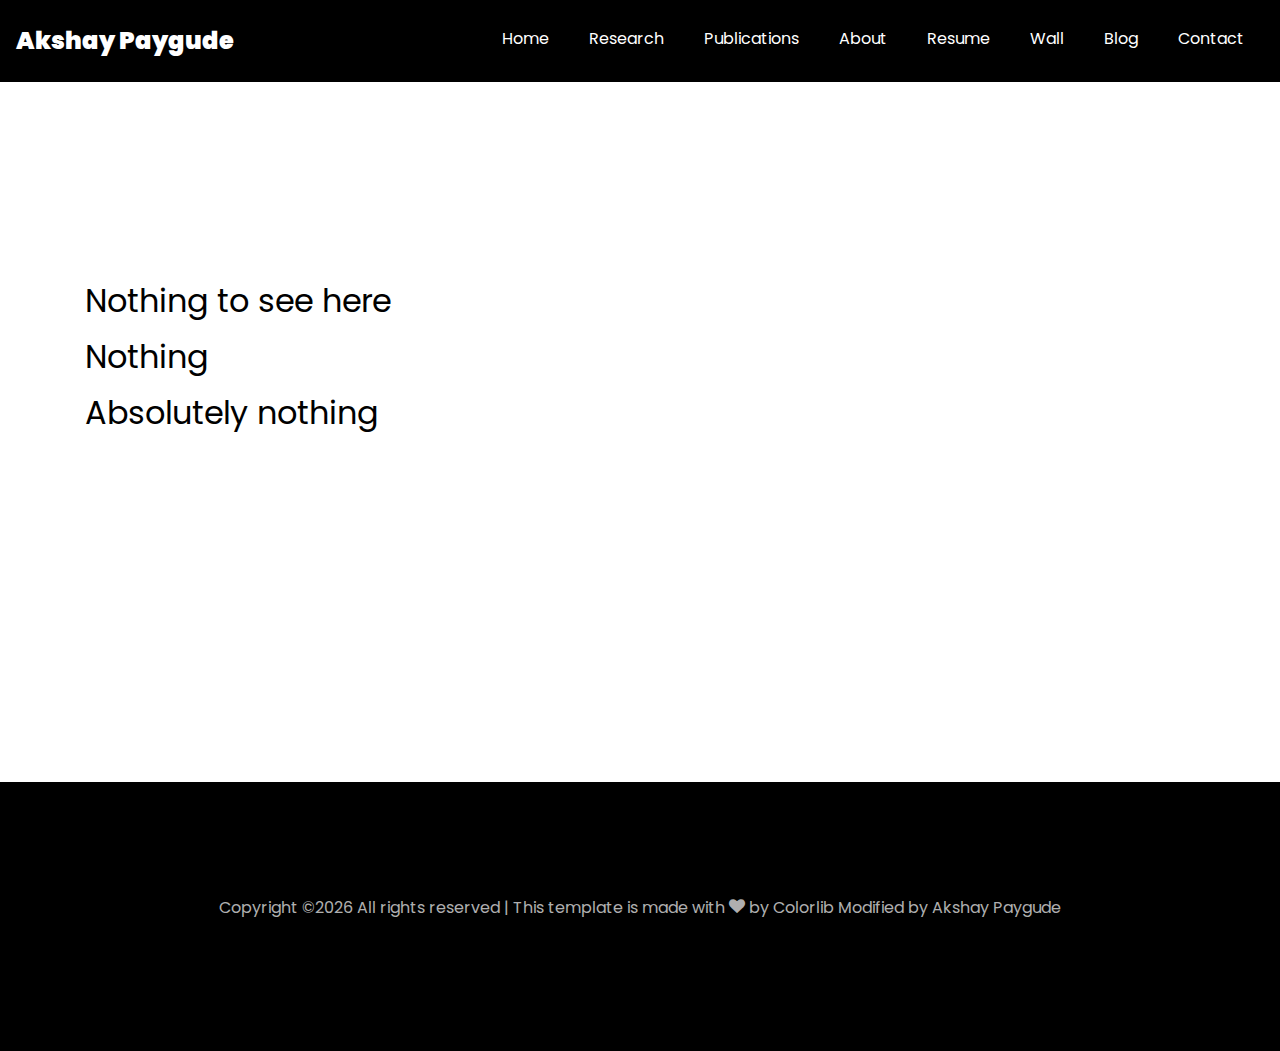
<file: blog.html>
<!DOCTYPE html>
<html lang="en">
<head>
    <title>Akshay Paygude Portfolio</title>
    <meta charset="utf-8">
    <meta name="viewport" content="width=device-width, initial-scale=1, shrink-to-fit=no">
    
    <link href="https://fonts.googleapis.com/css?family=Poppins:100,200,300,400,500,600,700,800,900" rel="stylesheet">

    <link rel="stylesheet" href="css/open-iconic-bootstrap.min.css">
    <link rel="stylesheet" href="css/animate.css">
    
    <link rel="stylesheet" href="css/owl.carousel.min.css">
    <link rel="stylesheet" href="css/owl.theme.default.min.css">
    <link rel="stylesheet" href="css/magnific-popup.css">

    <link rel="stylesheet" href="css/aos.css">

    <link rel="stylesheet" href="css/ionicons.min.css">
    
    <link rel="stylesheet" href="css/flaticon.css">
    <link rel="stylesheet" href="css/icomoon.css">
    <link rel="stylesheet" href="css/style.css">
<style>

/*======================================
//--//-->   ABOUT
======================================*/

.about-mf .box-shadow-full {
  padding-top: 4rem;
  padding-bottom: 4rem;
}

.about-mf .about-img {
  margin-bottom: 2rem;
}

.about-mf .about-img img {
  margin-left: 10px;
}

.skill-mf .progress {
  /* background-color: #cde1f8; */
  margin: .5rem 0 1.2rem 0;
  border-radius: 0;
  height: .7rem;
}

.skill-mf .progress .progress-bar {
  height: .7rem;
  background-color: #ffbd39;
}

/* Animation styles */
#typing-animation {
  position: relative;
  font-size: 30px;
  font-weight: bold;
  color: rgb(255, 255, 255);
  overflow: hidden;
  white-space: nowrap;
  animation: typing 3s steps(20, end) infinite;
}

#typing-animation:before {
  content: "";
  /* position: absolute; */
  top: 0;
  left: 0;
  width: 0;
  height: 100%;
  background-color: #ccc;
  animation: typing-cursor 0.5s ease-in-out infinite;
}

@keyframes typing {
  from {
    width: 0;
  }
  to {
    width: 100%;
  }
}

@keyframes typing-cursor {
  from {
    width: 5px;
  }
  to {
    width: 0;
  }
}


/* project image zoom effect */

.zoom-effect {
  overflow: hidden;
  transition: transform 0.3s ease-out;
}

.zoom-effect:hover {
  transform: scale(1.1);
}

body {
  color: rgb(0, 0, 0);
}

</style>

</head>
  <body data-spy="scroll" data-target=".site-navbar-target" data-offset="300">
	
    <nav class="navbar navbar-expand-lg navbar-dark ftco_navbar ftco-navbar-light site-navbar-target" id="ftco-navbar">
	    <!--<div class="container">-->
	      <a class="navbar-brand" href="index.html">Akshay Paygude</a>
	      <button class="navbar-toggler js-fh5co-nav-toggle fh5co-nav-toggle" type="button" data-toggle="collapse" data-target="#ftco-nav" aria-controls="ftco-nav" aria-expanded="false" aria-label="Toggle navigation">
	        <span class="oi oi-menu" style="color:rgb(114, 114, 114)"></span> <span style="color:rgb(139, 139, 139)"> Menu</span>
	      </button>
	      <div class="collapse navbar-collapse" id="ftco-nav">
	        <ul class="navbar-nav nav ml-auto">
	          <li class="nav-item"><a href="index.html" class="nav-link"><span>Home</span></a></li>
			  <li class="nav-item"><a href="index.html#research-section" class="nav-link"><span>Research</span></a></li>
			  <li class="nav-item"><a href="publications.html" class="nav-link"><span>Publications</span></a></li>
	          <li class="nav-item"><a href="index.html#about-section" class="nav-link"><span>About</span></a></li>
	          <li class="nav-item"><a href="index.html#resume-section" class="nav-link"><span>Resume</span></a></li>
	          <li class="nav-item"><a href="index.html#wall-section" class="nav-link"><span>Wall</span></a></li>
            <li class="nav-item"><a href="blog.html" class="nav-link"><span>Blog</span></a></li>
	          <li class="nav-item"><a href="index.html#contact-section" class="nav-link"><span>Contact</span></a></li>
	        </ul>
	      </div>
	    <!--</div>-->
	  </nav>

	<section id="publications-section" class="hero" >
		<div class="container">
			<div class="row d-md-flex no-gutters slider-text align-items-end justify-content-start" data-scrollax-parent="true">
				<!--<div>
					<h1 style="color:black;" class="mb-4 mt-3" ><span><br><br><br>Publications</span></h1>
				</div>-->
				<h1><br><br><br></h1>
				<div class="col-md-12 heading-section ftco-animate">		
					<h1 class="big" style="color:rgb(228, 228, 228);">Blog</h1>
					<h2 class="mb-4" style="color:black;">Blog</h2>
				</div>
			</div>
      <div>
			<div><h2 style="color:black;"><br><br>Nothing to see here</h2></div>
			<!--<p>Mapping Phenological Functional Types (PhFT) in the Indian Eastern Himalayas using machine learning algorithm
				 in Google Earth Engine. M Kumar, SN Phukon, AC Paygude, K Tyagi, H Singh Computers & Geosciences 158, 104982
         <br><br>
         Ensemble Modelling to Map the Suitable Habitat of Podophyllum hexandrum under Present and Future climate Scenarios
          in the Chakrata Forest Division, Uttarakhand. Akshay Paygude, Praveen Kumar
          Vverma, Praveen Singh Rawat AND Ashutosh Kumar Tripathi Indian Forester, 149 (5) : 497-505, 2023
      </p> -->
			<div><h2 style="color:black;">Nothing</h2></div>
			<!--<p>
			Allometric Equations for the Estimation of Biomass and Carbon in the Sub‐tropical Pine 
			Forests of India. H Jain, K Tyagi, A Paygude, P Kumar, RK Singh, M Kumar Climate Impacts 
			on Sustainable Natural Resource Management, 89-107
<br><br>
			SmarteR Approach for the Mapping of Invasive Plant Species. AK Kala, S Mukhopadhyay, A 
			Paygude Forest Dynamics and Conservation: Science, Innovations and Policies, 363-384
<br><br>
			Leveraging on technology-driven information systems for conservation through informed 
			decisions in the Hindu Kush Himalayas. A Paygude, Sanjo Josh, A Shamoon – Climate Change 
			in the Himalayas, 2023 Elsevier</p> -->
            <div><h2 style="color:black;">Absolutely nothing</h2></div>
            <!--<p>
                National Conference on Forests and Innovation
                <br>Presented a work on retrieval of height and Diameter at Brest Height of trees using Terrestrial Laser Scanner
                <br><br>
                National space science symposium
                <br>Carbonaceous Aerosols : Distribution based on mixing under poor air quality conditions in winter Meteorology and Air Quality
            </p>-->
		</div>
  </div>
  	</section>

    <section class="ftco-section contact-section ftco-no-pb" id="contact-section">
      <div class="container">
		  <div class="container">
			<br>
			<br>
			<div class="row justify-content-center">
				<div class="col-md-7 ftco-animate text-center">
					<h2  style="color:black;">Have a<span> Question?  </span> <a href="https://forms.gle/8rN6gG5LnMnP7nRLA" class="btn btn-primary py-3 px-5">Click Here</a> </h2>
				</div>
			</div>
				<br>
					<ul class="ftco-footer-social list-unstyled d-flex justify-content-center align-items-center mb-0">
					  <li class="ftco-animate normal-txt">Find me on  </li>
					  <li class="ftco-animate"><a href="https://www.youtube.com/@EnvironmentStatistics"><span class="icon-youtube"></span></a></li>
					  <li class="ftco-animate"><a href="https://www.linkedin.com/in/akshay-paygude-7159a3125/"><span class="icon-linkedin"></span></a></li>  
					  <li class="ftco-animate"><a href="https://x.com/akshaypaygude1"><span class="icon-twitter"></span></a></li>
				      <li class="ftco-animate"><a href="https://www.instagram.com/akshayfrompune/"><span class="icon-instagram"></span></a></li>
					</ul>
				<br>
		   </div>
   </div>
 </section>


 
	
    <footer class="ftco-footer ftco-section">
		<div class="container">
		  <div class="row">
			<div class="col-md-12 text-center">
  
			  <p><!-- Link back to Colorlib can't be removed. Template is licensed under CC BY 3.0. -->
	Copyright &copy;<script>document.write(new Date().getFullYear());</script> All rights reserved | This template is made with <i class="icon-heart color-danger" aria-hidden="true"></i> by <a href="https://colorlib.com" target="_blank">Colorlib</a> Modified by Akshay Paygude
	<!-- Link back to Colorlib can't be removed. Template is licensed under CC BY 3.0. --></p>
			</div>
		  </div>
		</div>
	  </footer>


  <!-- loader -->
<div id="ftco-loader" class="show fullscreen">
	<svg class="circular" width="48px" height="48px">
		<circle class="path-bg" cx="24" cy="24" r="22" fill="none" stroke-width="4" stroke="#eeeeee"/>
		<circle class="path" cx="24" cy="24" r="22" fill="none" stroke-width="4" stroke-miterlimit="10" stroke="#F96D00"/>
	</svg>
</div>


  <script src="js/jquery.min.js"></script>
  <script src="js/jquery-migrate-3.0.1.min.js"></script>
  <script src="js/popper.min.js"></script>
  <script src="js/bootstrap.min.js"></script>
  <script src="js/jquery.easing.1.3.js"></script>
  <script src="js/jquery.waypoints.min.js"></script>
  <script src="js/jquery.stellar.min.js"></script>
  <script src="js/owl.carousel.min.js"></script>
  <script src="js/jquery.magnific-popup.min.js"></script>
  <script src="js/aos.js"></script>
  <script src="js/jquery.animateNumber.min.js"></script>
  <script src="js/scrollax.min.js"></script>
  
  <script src="js/main.js"></script>
    
  </body>
</html>
</file>
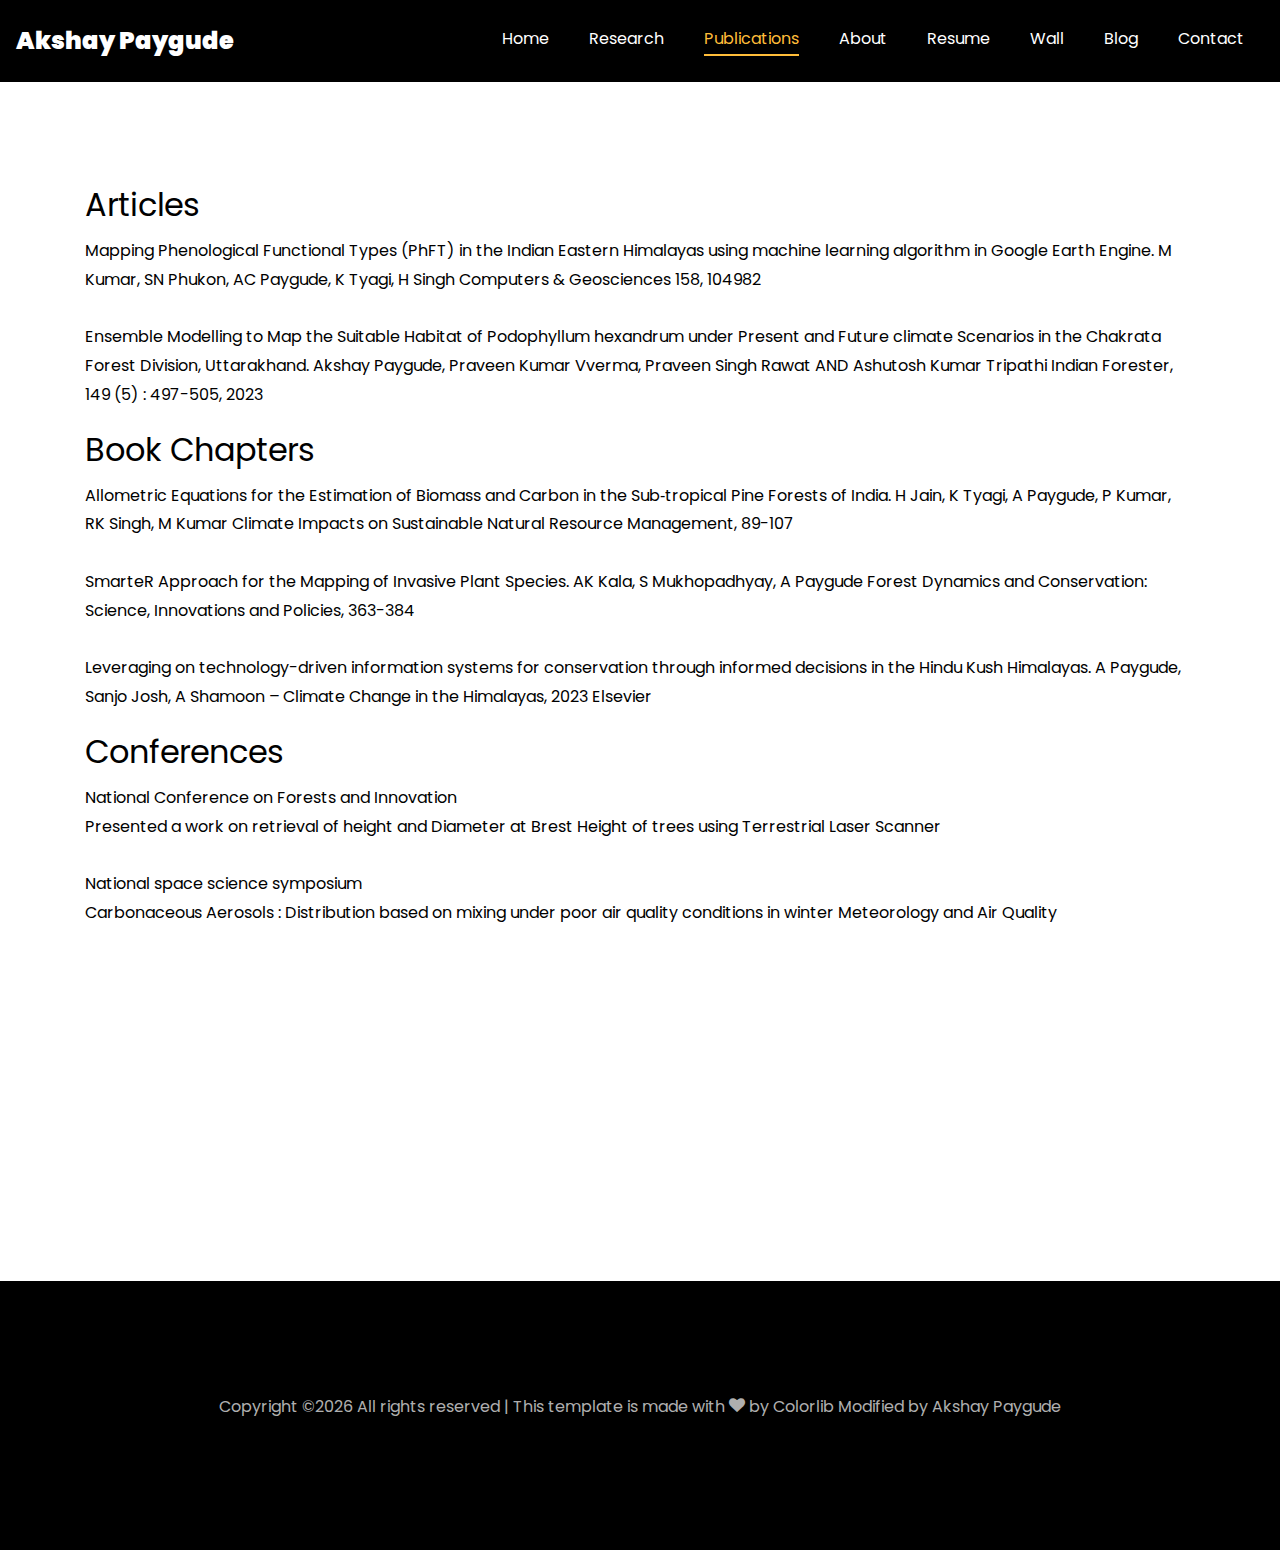
<file: publications.html>
<!DOCTYPE html>
<html lang="en">
<head>
    <title>Akshay Paygude Portfolio</title>
    <meta charset="utf-8">
    <meta name="viewport" content="width=device-width, initial-scale=1, shrink-to-fit=no">
    
    <link href="https://fonts.googleapis.com/css?family=Poppins:100,200,300,400,500,600,700,800,900" rel="stylesheet">

    <link rel="stylesheet" href="css/open-iconic-bootstrap.min.css">
    <link rel="stylesheet" href="css/animate.css">
    
    <link rel="stylesheet" href="css/owl.carousel.min.css">
    <link rel="stylesheet" href="css/owl.theme.default.min.css">
    <link rel="stylesheet" href="css/magnific-popup.css">

    <link rel="stylesheet" href="css/aos.css">

    <link rel="stylesheet" href="css/ionicons.min.css">
    
    <link rel="stylesheet" href="css/flaticon.css">
    <link rel="stylesheet" href="css/icomoon.css">
    <link rel="stylesheet" href="css/style.css">
<style>

/*======================================
//--//-->   ABOUT
======================================*/

.about-mf .box-shadow-full {
  padding-top: 4rem;
  padding-bottom: 4rem;
}

.about-mf .about-img {
  margin-bottom: 2rem;
}

.about-mf .about-img img {
  margin-left: 10px;
}

.skill-mf .progress {
  /* background-color: #cde1f8; */
  margin: .5rem 0 1.2rem 0;
  border-radius: 0;
  height: .7rem;
}

.skill-mf .progress .progress-bar {
  height: .7rem;
  background-color: #ffbd39;
}

/* Animation styles */
#typing-animation {
  position: relative;
  font-size: 30px;
  font-weight: bold;
  color: rgb(255, 255, 255);
  overflow: hidden;
  white-space: nowrap;
  animation: typing 3s steps(20, end) infinite;
}

#typing-animation:before {
  content: "";
  /* position: absolute; */
  top: 0;
  left: 0;
  width: 0;
  height: 100%;
  background-color: #ccc;
  animation: typing-cursor 0.5s ease-in-out infinite;
}

@keyframes typing {
  from {
    width: 0;
  }
  to {
    width: 100%;
  }
}

@keyframes typing-cursor {
  from {
    width: 5px;
  }
  to {
    width: 0;
  }
}


/* project image zoom effect */

.zoom-effect {
  overflow: hidden;
  transition: transform 0.3s ease-out;
}

.zoom-effect:hover {
  transform: scale(1.1);
}

body {
  color: rgb(0, 0, 0);
}

</style>

</head>
  <body data-spy="scroll" data-target=".site-navbar-target" data-offset="300">
	
    <nav class="navbar navbar-expand-lg navbar-dark ftco_navbar ftco-navbar-light site-navbar-target" id="ftco-navbar">
	    <!--<div class="container">-->
	      <a class="navbar-brand" href="index.html">Akshay Paygude</a>
	      <button class="navbar-toggler js-fh5co-nav-toggle fh5co-nav-toggle" type="button" data-toggle="collapse" data-target="#ftco-nav" aria-controls="ftco-nav" aria-expanded="false" aria-label="Toggle navigation">
	        <span class="oi oi-menu" style="color:rgb(114, 114, 114)"></span> <span style="color:rgb(139, 139, 139)"> Menu</span>
	      </button>
	      <div class="collapse navbar-collapse" id="ftco-nav">
	        <ul class="navbar-nav nav ml-auto">
	          <li class="nav-item"><a href="index.html" class="nav-link"><span>Home</span></a></li>
			  <li class="nav-item"><a href="index.html#research-section" class="nav-link"><span>Research</span></a></li>
			  <li class="nav-item"><a href="#publications-section" class="nav-link"><span>Publications</span></a></li>
	          <li class="nav-item"><a href="index.html#about-section" class="nav-link"><span>About</span></a></li>
	          <li class="nav-item"><a href="index.html#resume-section" class="nav-link"><span>Resume</span></a></li>
	          <li class="nav-item"><a href="index.html#wall-section" class="nav-link"><span>Wall</span></a></li>
            <li class="nav-item"><a href="blog.html" class="nav-link"><span>Blog</span></a></li>
	          <li class="nav-item"><a href="index.html#contact-section" class="nav-link"><span>Contact</span></a></li>
	        </ul>
	      </div>
	    <!--</div>-->
	  </nav>

	<section id="publications-section" class="hero" >
		<div class="container">
			<div class="row d-md-flex no-gutters slider-text align-items-end justify-content-start" data-scrollax-parent="true">
				<!--<div>
					<h1 style="color:black;" class="mb-4 mt-3" ><span><br><br><br>Publications</span></h1>
				</div>-->
				<h1><br><br><br></h1>
				<div class="col-md-12 heading-section ftco-animate">
								
					<h1 class="big" style="color:rgb(228, 228, 228);">Publications</h1>
					<h2 class="mb-4" style="color:black;">Publications</h2>
				</div>
			</div>
			<div><h2 style="color:black;">Articles</h2></div>
			<p>Mapping Phenological Functional Types (PhFT) in the Indian Eastern Himalayas using machine learning algorithm
				 in Google Earth Engine. M Kumar, SN Phukon, AC Paygude, K Tyagi, H Singh Computers & Geosciences 158, 104982
         <br><br>
         Ensemble Modelling to Map the Suitable Habitat of Podophyllum hexandrum under Present and Future climate Scenarios
          in the Chakrata Forest Division, Uttarakhand. Akshay Paygude, Praveen Kumar
          Vverma, Praveen Singh Rawat AND Ashutosh Kumar Tripathi Indian Forester, 149 (5) : 497-505, 2023
      </p>
			<div><h2 style="color:black;">Book Chapters</h2></div>
			<p>
			Allometric Equations for the Estimation of Biomass and Carbon in the Sub‐tropical Pine 
			Forests of India. H Jain, K Tyagi, A Paygude, P Kumar, RK Singh, M Kumar Climate Impacts 
			on Sustainable Natural Resource Management, 89-107
<br><br>
			SmarteR Approach for the Mapping of Invasive Plant Species. AK Kala, S Mukhopadhyay, A 
			Paygude Forest Dynamics and Conservation: Science, Innovations and Policies, 363-384
<br><br>
			Leveraging on technology-driven information systems for conservation through informed 
			decisions in the Hindu Kush Himalayas. A Paygude, Sanjo Josh, A Shamoon – Climate Change 
			in the Himalayas, 2023 Elsevier</p>
            <div><h2 style="color:black;">Conferences</h2></div>
            <p>
                National Conference on Forests and Innovation
                <br>Presented a work on retrieval of height and Diameter at Brest Height of trees using Terrestrial Laser Scanner
                <br><br>
                National space science symposium
                <br>Carbonaceous Aerosols : Distribution based on mixing under poor air quality conditions in winter Meteorology and Air Quality
            </p>
		</div>
  	</section>

    <section class="ftco-section contact-section ftco-no-pb" id="contact-section">
      <div class="container">
		  <div class="container">
			<br>
			<br>
			<div class="row justify-content-center">
				<div class="col-md-7 ftco-animate text-center">
					<h2  style="color:black;">Have a<span> Question?  </span> <a href="https://forms.gle/8rN6gG5LnMnP7nRLA" class="btn btn-primary py-3 px-5">Click Here</a> </h2>
				</div>
			</div>
				<br>
					<ul class="ftco-footer-social list-unstyled d-flex justify-content-center align-items-center mb-0">
					  <li class="ftco-animate normal-txt">Find me on  </li>
					  <li class="ftco-animate"><a href="https://www.youtube.com/@EnvironmentStatistics"><span class="icon-youtube"></span></a></li>
					  <li class="ftco-animate"><a href="https://www.linkedin.com/in/akshay-paygude-7159a3125/"><span class="icon-linkedin"></span></a></li>  
					  <li class="ftco-animate"><a href="https://x.com/akshaypaygude1"><span class="icon-twitter"></span></a></li>
				      <li class="ftco-animate"><a href="https://www.instagram.com/akshayfrompune/"><span class="icon-instagram"></span></a></li>
					</ul>
				<br>
		   </div>
   </div>
 </section>


 
	
    <footer class="ftco-footer ftco-section">
		<div class="container">
		  <div class="row">
			<div class="col-md-12 text-center">
  
			  <p><!-- Link back to Colorlib can't be removed. Template is licensed under CC BY 3.0. -->
	Copyright &copy;<script>document.write(new Date().getFullYear());</script> All rights reserved | This template is made with <i class="icon-heart color-danger" aria-hidden="true"></i> by <a href="https://colorlib.com" target="_blank">Colorlib</a> Modified by Akshay Paygude
	<!-- Link back to Colorlib can't be removed. Template is licensed under CC BY 3.0. --></p>
			</div>
		  </div>
		</div>
	  </footer>


  <!-- loader -->
<div id="ftco-loader" class="show fullscreen">
	<svg class="circular" width="48px" height="48px">
		<circle class="path-bg" cx="24" cy="24" r="22" fill="none" stroke-width="4" stroke="#eeeeee"/>
		<circle class="path" cx="24" cy="24" r="22" fill="none" stroke-width="4" stroke-miterlimit="10" stroke="#F96D00"/>
	</svg>
</div>


  <script src="js/jquery.min.js"></script>
  <script src="js/jquery-migrate-3.0.1.min.js"></script>
  <script src="js/popper.min.js"></script>
  <script src="js/bootstrap.min.js"></script>
  <script src="js/jquery.easing.1.3.js"></script>
  <script src="js/jquery.waypoints.min.js"></script>
  <script src="js/jquery.stellar.min.js"></script>
  <script src="js/owl.carousel.min.js"></script>
  <script src="js/jquery.magnific-popup.min.js"></script>
  <script src="js/aos.js"></script>
  <script src="js/jquery.animateNumber.min.js"></script>
  <script src="js/scrollax.min.js"></script>
  
  <script src="js/main.js"></script>
    
  </body>
</html>
</file>
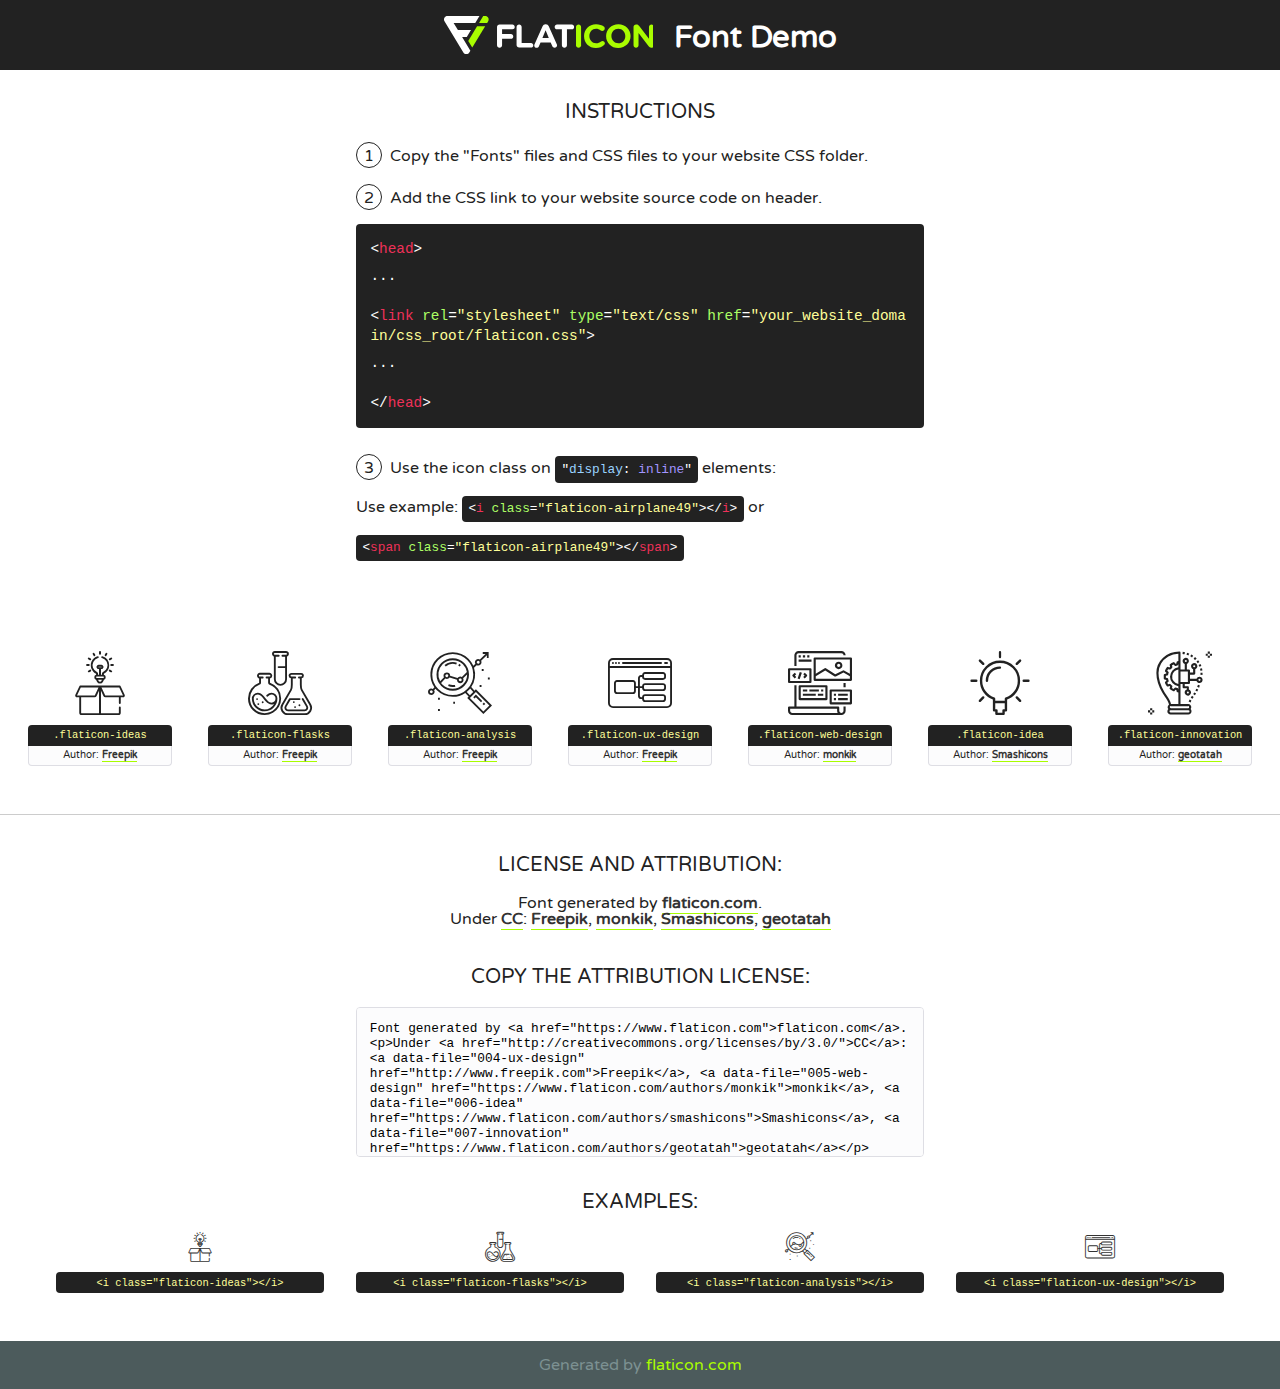
<file: fonts/flaticon/font/flaticon.html>
<!DOCTYPE html>
<!--
  Flaticon icon font: Flaticon
  Creation date: 20/03/2019 02:18
-->
<html>
<!DOCTYPE html>
<html>

<head>
    <title>Flaticon WebFont</title>
    <link href="http://fonts.googleapis.com/css?family=Varela+Round" rel="stylesheet" type="text/css" />
    <link rel="stylesheet" type="text/css" href="flaticon.css">
    <meta charset="UTF-8">
    <style>
    html, body, div, span, applet, object, iframe,
    h1, h2, h3, h4, h5, h6, p, blockquote, pre,
    a, abbr, acronym, address, big, cite, code,
    del, dfn, em, img, ins, kbd, q, s, samp,
    small, strike, strong, sub, sup, tt, var,
    b, u, i, center,
    dl, dt, dd, ol, ul, li,
    fieldset, form, label, legend,
    table, caption, tbody, tfoot, thead, tr, th, td,
    article, aside, canvas, details, embed, 
    figure, figcaption, footer, header, hgroup, 
    menu, nav, output, ruby, section, summary,
    time, mark, audio, video {
        margin: 0;
        padding: 0;
        border: 0;
        font-size: 100%;
        font: inherit;
        vertical-align: baseline;
    }
    /* HTML5 display-role reset for older browsers */
    article, aside, details, figcaption, figure, 
    footer, header, hgroup, menu, nav, section {
        display: block;
    }
    body {
        line-height: 1;
    }
    ol, ul {
        list-style: none;
    }
    blockquote, q {
        quotes: none;
    }
    blockquote:before, blockquote:after,
    q:before, q:after {
        content: '';
        content: none;
    }
    table {
        border-collapse: collapse;
        border-spacing: 0;
    }
    body {
        font-family: 'Varela Round', Helvetica, Arial, sans-serif;
        font-size: 16px;
        color: #222;
    }
    a {
        color: #333;
        border-bottom: 1px solid #a9fd00;
        font-weight: bold;
        text-decoration: none;
    }
    * {
        -moz-box-sizing: border-box;
        -webkit-box-sizing: border-box;
        box-sizing: border-box;
        margin: 0;
        padding: 0;
    }
    [class^="flaticon-"]:before, [class*=" flaticon-"]:before, [class^="flaticon-"]:after, [class*=" flaticon-"]:after {
        font-family: Flaticon;
        font-size: 30px;
        font-style: normal;
        margin-left: 20px;
        color: #333;
    }
    .wrapper {
        max-width: 600px;
        margin: auto;
        padding: 0 1em;
    }
    .title {
        font-size: 1.25em;
        text-align: center;
        margin-bottom: 1em;
        text-transform: uppercase;
    }
    header {
        text-align: center;
        background-color: #222;
        color: #fff;
        padding: 1em;
    }
    header .logo {
        width: 210px;
        height: 38px;
        display: inline-block;
        vertical-align: middle;
        margin-right: 1em;
        border: none;
    }
    header strong {
        font-size: 1.95em;
        font-weight: bold;
        vertical-align: middle;
        margin-top: 5px;
        display: inline-block;
    }
    .demo {
        margin: 2em auto;
        line-height: 1.25em;
    }
    .demo ul li {
        margin-bottom: 1em;
    }
    .demo ul li .num {
        color: #222;
        border-radius: 20px;
        display: inline-block;
        width: 26px;
        padding: 3px;
        height: 26px;
        text-align: center;
        margin-right: 0.5em;
        border: 1px solid #222;
    }
    .demo ul li code {
        background-color: #222;
        border-radius: 4px;
        padding: 0.25em 0.5em;
        display: inline-block;
        color: #fff;
        font-family: Consolas,Monaco,Lucida Console,Liberation Mono,DejaVu Sans Mono,Bitstream Vera Sans Mono,Courier New, monospace;
        font-weight: lighter;
        margin-top: 1em;
        font-size: 0.8em;
        word-break: break-all;
    }
    .demo ul li code.big {
        padding: 1em;
        font-size: 0.9em;
    }
    .demo ul li code .red {
        color: #EF3159;
    }
    .demo ul li code .green {
        color: #ACFF65;
    }
    .demo ul li code .yellow {
        color: #FFFF99;
    }
    .demo ul li code .blue {
        color: #99D3FF;
    }
    .demo ul li code .purple {
        color: #A295FF;
    }
    .demo ul li code .dots {
        margin-top: 0.5em;
        display: block;
    }
    #glyphs {
        border-bottom: 1px solid #ccc;
        padding: 2em 0;
        text-align: center;
    }
    .glyph {
        display: inline-block;
        width: 9em;
        margin: 1em;
        text-align: center;
        vertical-align: top;
        background: #FFF;
    }
    .glyph .glyph-icon {
        padding: 10px;
        display: block;
        font-family:"Flaticon";
        font-size: 64px;
        line-height: 1;
    }
    .glyph .glyph-icon:before {
        font-size: 64px;
        color: #222;
        margin-left: 0;
    }
    .class-name {
        font-size: 0.65em;
        background-color: #222;
        color: #fff;
        border-radius: 4px 4px 0 0;
        padding: 0.5em;
        color: #FFFF99;
        font-family: Consolas,Monaco,Lucida Console,Liberation Mono,DejaVu Sans Mono,Bitstream Vera Sans Mono,Courier New, monospace;
    }
    .author-name {
        font-size: 0.6em;
        background-color: #fcfcfd;
        border: 1px solid #DEDEE4;
        border-top: 0;
        border-radius: 0 0 4px 4px;
        padding: 0.5em;
    }
    .class-name:last-child {
        font-size: 10px;
        color:#888;
    }
    .class-name:last-child a {
        font-size: 10px;
        color:#555;
    }
    .class-name:last-child a:hover {
        color:#a9fd00;
    }
    .glyph > input {
        display: block;
        width: 100px;
        margin: 5px auto;
        text-align: center;
        font-size: 12px;
        cursor: text;
    }
    .glyph > input.icon-input {
        font-family:"Flaticon";
        font-size: 16px;
        margin-bottom: 10px;
    }
    .attribution .title {
        margin-top: 2em;
    }
    .attribution textarea {
        background-color: #fcfcfd;
        padding: 1em;
        border: none;
        box-shadow: none;
        border: 1px solid #DEDEE4;
        border-radius: 4px;
        resize: none;
        width: 100%;
        height: 150px;
        font-size: 0.8em;
        font-family: Consolas,Monaco,Lucida Console,Liberation Mono,DejaVu Sans Mono,Bitstream Vera Sans Mono,Courier New, monospace;
        -webkit-appearance: none;
    }
    .iconsuse {
        margin: 2em auto;
        text-align: center;
        max-width: 1200px;
    }
    .iconsuse:after {
        content: '';
        display: table;
        clear: both;
    }
    .iconsuse .image {
        float: left;
        width: 25%;
        padding: 0 1em;
    }
    .iconsuse .image p {
        margin-bottom: 1em;
    }
    .iconsuse .image span {
        display: block;
        font-size: 0.65em;
        background-color: #222;
        color: #fff;
        border-radius: 4px;
        padding: 0.5em;
        color: #FFFF99;
        margin-top: 1em;
        font-family: Consolas,Monaco,Lucida Console,Liberation Mono,DejaVu Sans Mono,Bitstream Vera Sans Mono,Courier New, monospace;
    }
    #footer {
        text-align: center;
        background-color: #4C5B5C;
        color: #7c9192;
        padding: 1em;
    }
    #footer a {
        border: none;
        color: #a9fd00;
        font-weight: normal;
    }
    @media (max-width: 960px) {
        .iconsuse .image {
            width: 50%;
        }
    }
    @media (max-width: 560px) {
        .iconsuse .image {
            width: 100%;
        }
    }
    </style>
</head>

<body class="characters-off">

    <header>
        <a href="https://www.flaticon.com" target="_blank" class="logo">
            <svg version="1.1" xmlns="http://www.w3.org/2000/svg" xmlns:xlink="http://www.w3.org/1999/xlink" xmlns:a="http://ns.adobe.com/AdobeSVGViewerExtensions/3.0/" viewBox="0 0 560.875 102.036" enable-background="new 0 0 560.875 102.036" xml:space="preserve">
                <defs>
                </defs>
                <g>
                    <g class="letters">
                        <path fill="#ffffff" d="M141.596,29.675c0-3.777,2.985-6.767,6.764-6.767h34.438c3.426,0,6.15,2.728,6.15,6.15
                        c0,3.43-2.724,6.149-6.15,6.149h-27.674v13.091h23.719c3.429,0,6.151,2.724,6.151,6.15c0,3.43-2.723,6.149-6.151,6.149h-23.719
                        v17.574c0,3.773-2.986,6.761-6.764,6.761c-3.779,0-6.764-2.989-6.764-6.761V29.675z"></path>
                        <path fill="#ffffff" d="M193.844,29.149c0-3.781,2.985-6.767,6.764-6.767c3.776,0,6.763,2.985,6.763,6.767v42.957h25.039
                        c3.426,0,6.149,2.726,6.149,6.153c0,3.425-2.723,6.15-6.149,6.15h-31.802c-3.779,0-6.764-2.986-6.764-6.768V29.149z"></path>
                        <path fill="#ffffff" d="M241.891,75.71l21.438-48.407c1.492-3.341,4.215-5.357,7.906-5.357h0.792
                        c3.686,0,6.323,2.017,7.815,5.357l21.439,48.407c0.436,0.967,0.701,1.845,0.701,2.723c0,3.602-2.809,6.501-6.414,6.501
                        c-3.161,0-5.269-1.845-6.499-4.655l-4.132-9.661h-27.059l-4.301,10.102c-1.144,2.631-3.426,4.214-6.237,4.214
                        c-3.517,0-6.24-2.81-6.24-6.325C241.1,77.64,241.451,76.677,241.891,75.71z M279.932,58.666l-8.521-20.297l-8.526,20.297H279.932
                        z"></path>
                        <path fill="#ffffff" d="M314.864,35.387H301.86c-3.429,0-6.239-2.813-6.239-6.238c0-3.429,2.811-6.24,6.239-6.24h39.533
                        c3.426,0,6.237,2.811,6.237,6.24c0,3.425-2.811,6.238-6.237,6.238h-13.001v42.785c0,3.773-2.99,6.761-6.764,6.761
                        c-3.779,0-6.764-2.989-6.764-6.761V35.387z"></path>
                        <path fill="#A9FD00" d="M352.615,29.149c0-3.781,2.985-6.767,6.767-6.767c3.774,0,6.761,2.985,6.761,6.767v49.024
                        c0,3.773-2.987,6.761-6.761,6.761c-3.781,0-6.767-2.989-6.767-6.761V29.149z"></path>
                        <path fill="#A9FD00" d="M374.132,53.836v-0.179c0-17.481,13.178-31.801,32.065-31.801c9.22,0,15.459,2.458,20.557,6.238
                        c1.402,1.054,2.637,2.985,2.637,5.357c0,3.692-2.985,6.59-6.681,6.59c-1.845,0-3.071-0.702-4.044-1.319
                        c-3.776-2.813-7.729-4.393-12.562-4.393c-10.364,0-17.831,8.611-17.831,19.154v0.173c0,10.542,7.291,19.329,17.831,19.329
                        c5.715,0,9.492-1.756,13.359-4.834c1.049-0.874,2.458-1.491,4.039-1.491c3.429,0,6.325,2.813,6.325,6.236
                        c0,2.106-1.056,3.78-2.282,4.834c-5.539,4.834-12.036,7.733-21.878,7.733C387.572,85.464,374.132,71.493,374.132,53.836z"></path>
                        <path fill="#A9FD00" d="M433.009,53.836v-0.179c0-17.481,13.79-31.801,32.766-31.801c18.981,0,32.592,14.143,32.592,31.628v0.173
                        c0,17.483-13.785,31.807-32.769,31.807C446.625,85.464,433.009,71.32,433.009,53.836z M484.224,53.836v-0.179
                        c0-10.539-7.725-19.326-18.626-19.326c-10.893,0-18.449,8.611-18.449,19.154v0.173c0,10.542,7.73,19.329,18.626,19.329
                        C476.676,72.986,484.224,64.378,484.224,53.836z"></path>
                        <path fill="#A9FD00" d="M506.233,29.321c0-3.774,2.99-6.763,6.767-6.763h1.401c3.252,0,5.183,1.583,7.029,3.953l26.093,34.265
                        V29.059c0-3.692,2.99-6.677,6.681-6.677c3.683,0,6.671,2.985,6.671,6.677v48.934c0,3.78-2.987,6.765-6.764,6.765h-0.436
                        c-3.257,0-5.188-1.581-7.034-3.953l-27.056-35.492v32.944c0,3.687-2.985,6.676-6.678,6.676c-3.683,0-6.673-2.989-6.673-6.676
                        V29.321z"></path>
                    </g>
                    <g class="insignia">
                        <path fill="#ffffff" d="M48.372,56.137h12.517l11.156-18.537H37.186L25.688,18.539h57.825L94.668,0H9.271
                        C5.925,0,2.842,1.801,1.198,4.716c-1.644,2.907-1.593,6.482,0.134,9.343l50.38,83.501c1.678,2.781,4.689,4.476,7.938,4.476
                        c3.246,0,6.257-1.695,7.935-4.476l2.898-4.804L48.372,56.137z"></path>
                        <g class="i">
                            <path fill="#A9FD00" d="M93.575,18.539h0.031v0.004l21.652,0.004l2.705-4.488c1.727-2.861,1.778-6.436,0.133-9.343
                            C116.454,1.801,113.371,0,110.026,0h-5.294L93.575,18.539z"></path>
                            <polygon fill="#A9FD00" points="88.291,27.356 64.725,66.486 75.519,84.404 109.942,27.356"></polygon>
                        </g>
                    </g>
                </g>
            </svg>
        </a>
        <strong>Font Demo</strong>
    </header>


    <section class="demo wrapper">

        <p class="title">Instructions</p>

        <ul>
            <li>
                <span class="num">1</span>Copy the "Fonts" files and CSS files to your website CSS folder.
            </li>
            <li>
                <span class="num">2</span>Add the CSS link to your website source code on header.
                <code class="big">
                    &lt;<span class="red">head</span>&gt;
                    <br/><span class="dots">...</span>
                    <br/>&lt;<span class="red">link</span> <span class="green">rel</span>=<span class="yellow">"stylesheet"</span> <span class="green">type</span>=<span class="yellow">"text/css"</span> <span class="green">href</span>=<span class="yellow">"your_website_domain/css_root/flaticon.css"</span>&gt;
                    <br/><span class="dots">...</span>
                    <br/>&lt;/<span class="red">head</span>&gt;
                </code>
            </li>

            <li>
                <p>
                    <span class="num">3</span>Use the icon class on <code>"<span class="blue">display</span>:<span class="purple"> inline</span>"</code> elements:
                    <br />
                    Use example: <code>&lt;<span class="red">i</span> <span class="green">class</span>=<span class="yellow">&quot;flaticon-airplane49&quot;</span>&gt;&lt;/<span class="red">i</span>&gt;</code> or <code>&lt;<span class="red">span</span> <span class="green">class</span>=<span class="yellow">&quot;flaticon-airplane49&quot;</span>&gt;&lt;/<span class="red">span</span>&gt;</code>
            </li>
        </ul>

    </section>




   <section id="glyphs">          
    
      
        <div class="glyph"><div class="glyph-icon flaticon-ideas"></div>
            <div class="class-name">.flaticon-ideas</div>
            <div class="author-name">Author: <a data-file="001-ideas" href="http://www.freepik.com">Freepik</a> </div> 
        </div>        
        
        <div class="glyph"><div class="glyph-icon flaticon-flasks"></div>
            <div class="class-name">.flaticon-flasks</div>
            <div class="author-name">Author: <a data-file="002-flasks" href="http://www.freepik.com">Freepik</a> </div> 
        </div>        
        
        <div class="glyph"><div class="glyph-icon flaticon-analysis"></div>
            <div class="class-name">.flaticon-analysis</div>
            <div class="author-name">Author: <a data-file="003-analysis" href="http://www.freepik.com">Freepik</a> </div> 
        </div>        
        
        <div class="glyph"><div class="glyph-icon flaticon-ux-design"></div>
            <div class="class-name">.flaticon-ux-design</div>
            <div class="author-name">Author: <a data-file="004-ux-design" href="http://www.freepik.com">Freepik</a> </div> 
        </div>        
        
        <div class="glyph"><div class="glyph-icon flaticon-web-design"></div>
            <div class="class-name">.flaticon-web-design</div>
            <div class="author-name">Author: <a data-file="005-web-design" href="https://www.flaticon.com/authors/monkik">monkik</a> </div> 
        </div>        
        
        <div class="glyph"><div class="glyph-icon flaticon-idea"></div>
            <div class="class-name">.flaticon-idea</div>
            <div class="author-name">Author: <a data-file="006-idea" href="https://www.flaticon.com/authors/smashicons">Smashicons</a> </div> 
        </div>        
        
        <div class="glyph"><div class="glyph-icon flaticon-innovation"></div>
            <div class="class-name">.flaticon-innovation</div>
            <div class="author-name">Author: <a data-file="007-innovation" href="https://www.flaticon.com/authors/geotatah">geotatah</a> </div> 
        </div>        
        

    </section>



    <section class="attribution wrapper"   style="text-align:center;">

      <div class="title">License and attribution:</div><div class="attrDiv">Font generated by <a href="https://www.flaticon.com">flaticon.com</a>. <div><p>Under <a href="http://creativecommons.org/licenses/by/3.0/">CC</a>: <a data-file="004-ux-design" href="http://www.freepik.com">Freepik</a>, <a data-file="005-web-design" href="https://www.flaticon.com/authors/monkik">monkik</a>, <a data-file="006-idea" href="https://www.flaticon.com/authors/smashicons">Smashicons</a>, <a data-file="007-innovation" href="https://www.flaticon.com/authors/geotatah">geotatah</a></p>  </div>
      </div>
      <div class="title">Copy the Attribution License:</div>

    <textarea onclick="this.focus();this.select();">Font generated by &lt;a href=&quot;https://www.flaticon.com&quot;&gt;flaticon.com&lt;/a&gt;. <p>Under <a href="http://creativecommons.org/licenses/by/3.0/">CC</a>: <a data-file="004-ux-design" href="http://www.freepik.com">Freepik</a>, <a data-file="005-web-design" href="https://www.flaticon.com/authors/monkik">monkik</a>, <a data-file="006-idea" href="https://www.flaticon.com/authors/smashicons">Smashicons</a>, <a data-file="007-innovation" href="https://www.flaticon.com/authors/geotatah">geotatah</a></p>  
     </textarea>

    </section>

    <section class="iconsuse">

          <div class="title">Examples:</div>            
             
            <div class="image">
                <p>
                    <i class="glyph-icon flaticon-ideas"></i> 
                    <span>&lt;i class=&quot;flaticon-ideas&quot;&gt;&lt;/i&gt;</span>
                </p>
            </div>
            
            <div class="image">
                <p>
                    <i class="glyph-icon flaticon-flasks"></i> 
                    <span>&lt;i class=&quot;flaticon-flasks&quot;&gt;&lt;/i&gt;</span>
                </p>
            </div>
            
            <div class="image">
                <p>
                    <i class="glyph-icon flaticon-analysis"></i> 
                    <span>&lt;i class=&quot;flaticon-analysis&quot;&gt;&lt;/i&gt;</span>
                </p>
            </div>
            
            <div class="image">
                <p>
                    <i class="glyph-icon flaticon-ux-design"></i> 
                    <span>&lt;i class=&quot;flaticon-ux-design&quot;&gt;&lt;/i&gt;</span>
                </p>
            </div>
                       
        </div>
                            
    </section>

<div id="footer">
    <div>Generated by <a href="https://www.flaticon.com">flaticon.com</a>
    </div>
</div>



</body>
</html>
</file>
<file: css/flaticon.css>
/*
  	Flaticon icon font: Flaticon
  	Creation date: 04/01/2019 13:45
  	*/


@font-face {
  font-family: "Flaticon";
  src: url("../fonts/flaticon/font/Flaticon.eot");
  src: url("../fonts/flaticon/font/Flaticon.eot?#iefix") format("embedded-opentype"),
       url("../fonts/flaticon/font/Flaticon.woff") format("woff"),
       url("../fonts/flaticon/font/Flaticon.ttf") format("truetype"),
       url("../fonts/flaticon/font/Flaticon.svg#Flaticon") format("svg");
  font-weight: normal;
  font-style: normal;
}

@media screen and (-webkit-min-device-pixel-ratio:0) {
  @font-face {
    font-family: "Flaticon";
    src: url("../fonts/flaticon/font/Flaticon.svg#Flaticon") format("svg");
  }
}

[class^="flaticon-"]:before, [class*=" flaticon-"]:before,
[class^="flaticon-"]:after, [class*=" flaticon-"]:after {   
  font-family: Flaticon;
  font-style: normal;
  font-weight: normal;
  font-variant: normal;
  text-transform: none;
  line-height: 1;

  /* Better Font Rendering =========== */
  -webkit-font-smoothing: antialiased;
  -moz-osx-font-smoothing: grayscale;
}

.flaticon-ideas:before { content: "\f100"; }
.flaticon-flasks:before { content: "\f101"; }
.flaticon-analysis:before { content: "\f102"; }
.flaticon-ux-design:before { content: "\f103"; }
.flaticon-web-design:before { content: "\f104"; }
.flaticon-idea:before { content: "\f105"; }
.flaticon-innovation:before { content: "\f106"; }
</file>
<file: css/icomoon.css>
@font-face {
  font-family: 'icomoon';
  src:  url('../fonts/icomoon/icomoon.eot?6tt51o');
  src:  url('../fonts/icomoon/icomoon.eot?6tt51o#iefix') format('embedded-opentype'),
    url('../fonts/icomoon/icomoon.ttf?6tt51o') format('truetype'),
    url('../fonts/icomoon/icomoon.woff?6tt51o') format('woff'),
    url('../fonts/icomoon/icomoon.svg?6tt51o#icomoon') format('svg');
  font-weight: normal;
  font-style: normal;
}

[class^="icon-"], [class*=" icon-"] {
  /* use !important to prevent issues with browser extensions that change fonts */
  font-family: 'icomoon' !important;
  speak: none;
  font-style: normal;
  font-weight: normal;
  font-variant: normal;
  text-transform: none;
  line-height: 1;

  /* Better Font Rendering =========== */
  -webkit-font-smoothing: antialiased;
  -moz-osx-font-smoothing: grayscale;
}

.icon-asterisk:before {
  content: "\f069";
}
.icon-plus:before {
  content: "\f067";
}
.icon-question:before {
  content: "\f128";
}
.icon-minus:before {
  content: "\f068";
}
.icon-glass:before {
  content: "\f000";
}
.icon-music:before {
  content: "\f001";
}
.icon-search:before {
  content: "\f002";
}
.icon-envelope-o:before {
  content: "\f003";
}
.icon-heart:before {
  content: "\f004";
}
.icon-star:before {
  content: "\f005";
}
.icon-star-o:before {
  content: "\f006";
}
.icon-user:before {
  content: "\f007";
}
.icon-film:before {
  content: "\f008";
}
.icon-th-large:before {
  content: "\f009";
}
.icon-th:before {
  content: "\f00a";
}
.icon-th-list:before {
  content: "\f00b";
}
.icon-check:before {
  content: "\f00c";
}
.icon-close:before {
  content: "\f00d";
}
.icon-remove:before {
  content: "\f00d";
}
.icon-times:before {
  content: "\f00d";
}
.icon-search-plus:before {
  content: "\f00e";
}
.icon-search-minus:before {
  content: "\f010";
}
.icon-power-off:before {
  content: "\f011";
}
.icon-signal:before {
  content: "\f012";
}
.icon-cog:before {
  content: "\f013";
}
.icon-gear:before {
  content: "\f013";
}
.icon-trash-o:before {
  content: "\f014";
}
.icon-home:before {
  content: "\f015";
}
.icon-file-o:before {
  content: "\f016";
}
.icon-clock-o:before {
  content: "\f017";
}
.icon-road:before {
  content: "\f018";
}
.icon-download:before {
  content: "\f019";
}
.icon-arrow-circle-o-down:before {
  content: "\f01a";
}
.icon-arrow-circle-o-up:before {
  content: "\f01b";
}
.icon-inbox:before {
  content: "\f01c";
}
.icon-play-circle-o:before {
  content: "\f01d";
}
.icon-repeat:before {
  content: "\f01e";
}
.icon-rotate-right:before {
  content: "\f01e";
}
.icon-refresh:before {
  content: "\f021";
}
.icon-list-alt:before {
  content: "\f022";
}
.icon-lock:before {
  content: "\f023";
}
.icon-flag:before {
  content: "\f024";
}
.icon-headphones:before {
  content: "\f025";
}
.icon-volume-off:before {
  content: "\f026";
}
.icon-volume-down:before {
  content: "\f027";
}
.icon-volume-up:before {
  content: "\f028";
}
.icon-qrcode:before {
  content: "\f029";
}
.icon-barcode:before {
  content: "\f02a";
}
.icon-tag:before {
  content: "\f02b";
}
.icon-tags:before {
  content: "\f02c";
}
.icon-book:before {
  content: "\f02d";
}
.icon-bookmark:before {
  content: "\f02e";
}
.icon-print:before {
  content: "\f02f";
}
.icon-camera:before {
  content: "\f030";
}
.icon-font:before {
  content: "\f031";
}
.icon-bold:before {
  content: "\f032";
}
.icon-italic:before {
  content: "\f033";
}
.icon-text-height:before {
  content: "\f034";
}
.icon-text-width:before {
  content: "\f035";
}
.icon-align-left:before {
  content: "\f036";
}
.icon-align-center:before {
  content: "\f037";
}
.icon-align-right:before {
  content: "\f038";
}
.icon-align-justify:before {
  content: "\f039";
}
.icon-list:before {
  content: "\f03a";
}
.icon-dedent:before {
  content: "\f03b";
}
.icon-outdent:before {
  content: "\f03b";
}
.icon-indent:before {
  content: "\f03c";
}
.icon-video-camera:before {
  content: "\f03d";
}
.icon-image:before {
  content: "\f03e";
}
.icon-photo:before {
  content: "\f03e";
}
.icon-picture-o:before {
  content: "\f03e";
}
.icon-pencil:before {
  content: "\f040";
}
.icon-map-marker:before {
  content: "\f041";
}
.icon-adjust:before {
  content: "\f042";
}
.icon-tint:before {
  content: "\f043";
}
.icon-edit:before {
  content: "\f044";
}
.icon-pencil-square-o:before {
  content: "\f044";
}
.icon-share-square-o:before {
  content: "\f045";
}
.icon-check-square-o:before {
  content: "\f046";
}
.icon-arrows:before {
  content: "\f047";
}
.icon-step-backward:before {
  content: "\f048";
}
.icon-fast-backward:before {
  content: "\f049";
}
.icon-backward:before {
  content: "\f04a";
}
.icon-play:before {
  content: "\f04b";
}
.icon-pause:before {
  content: "\f04c";
}
.icon-stop:before {
  content: "\f04d";
}
.icon-forward:before {
  content: "\f04e";
}
.icon-fast-forward:before {
  content: "\f050";
}
.icon-step-forward:before {
  content: "\f051";
}
.icon-eject:before {
  content: "\f052";
}
.icon-chevron-left:before {
  content: "\f053";
}
.icon-chevron-right:before {
  content: "\f054";
}
.icon-plus-circle:before {
  content: "\f055";
}
.icon-minus-circle:before {
  content: "\f056";
}
.icon-times-circle:before {
  content: "\f057";
}
.icon-check-circle:before {
  content: "\f058";
}
.icon-question-circle:before {
  content: "\f059";
}
.icon-info-circle:before {
  content: "\f05a";
}
.icon-crosshairs:before {
  content: "\f05b";
}
.icon-times-circle-o:before {
  content: "\f05c";
}
.icon-check-circle-o:before {
  content: "\f05d";
}
.icon-ban:before {
  content: "\f05e";
}
.icon-arrow-left:before {
  content: "\f060";
}
.icon-arrow-right:before {
  content: "\f061";
}
.icon-arrow-up:before {
  content: "\f062";
}
.icon-arrow-down:before {
  content: "\f063";
}
.icon-mail-forward:before {
  content: "\f064";
}
.icon-share:before {
  content: "\f064";
}
.icon-expand:before {
  content: "\f065";
}
.icon-compress:before {
  content: "\f066";
}
.icon-exclamation-circle:before {
  content: "\f06a";
}
.icon-gift:before {
  content: "\f06b";
}
.icon-leaf:before {
  content: "\f06c";
}
.icon-fire:before {
  content: "\f06d";
}
.icon-eye:before {
  content: "\f06e";
}
.icon-eye-slash:before {
  content: "\f070";
}
.icon-exclamation-triangle:before {
  content: "\f071";
}
.icon-warning:before {
  content: "\f071";
}
.icon-plane:before {
  content: "\f072";
}
.icon-calendar:before {
  content: "\f073";
}
.icon-random:before {
  content: "\f074";
}
.icon-comment:before {
  content: "\f075";
}
.icon-magnet:before {
  content: "\f076";
}
.icon-chevron-up:before {
  content: "\f077";
}
.icon-chevron-down:before {
  content: "\f078";
}
.icon-retweet:before {
  content: "\f079";
}
.icon-shopping-cart:before {
  content: "\f07a";
}
.icon-folder:before {
  content: "\f07b";
}
.icon-folder-open:before {
  content: "\f07c";
}
.icon-arrows-v:before {
  content: "\f07d";
}
.icon-arrows-h:before {
  content: "\f07e";
}
.icon-bar-chart:before {
  content: "\f080";
}
.icon-bar-chart-o:before {
  content: "\f080";
}
.icon-twitter-square:before {
  content: "\f081";
}
.icon-facebook-square:before {
  content: "\f082";
}
.icon-camera-retro:before {
  content: "\f083";
}
.icon-key:before {
  content: "\f084";
}
.icon-cogs:before {
  content: "\f085";
}
.icon-gears:before {
  content: "\f085";
}
.icon-comments:before {
  content: "\f086";
}
.icon-thumbs-o-up:before {
  content: "\f087";
}
.icon-thumbs-o-down:before {
  content: "\f088";
}
.icon-star-half:before {
  content: "\f089";
}
.icon-heart-o:before {
  content: "\f08a";
}
.icon-sign-out:before {
  content: "\f08b";
}
.icon-linkedin-square:before {
  content: "\f08c";
}
.icon-thumb-tack:before {
  content: "\f08d";
}
.icon-external-link:before {
  content: "\f08e";
}
.icon-sign-in:before {
  content: "\f090";
}
.icon-trophy:before {
  content: "\f091";
}
.icon-github-square:before {
  content: "\f092";
}
.icon-upload:before {
  content: "\f093";
}
.icon-lemon-o:before {
  content: "\f094";
}
.icon-phone:before {
  content: "\f095";
}
.icon-square-o:before {
  content: "\f096";
}
.icon-bookmark-o:before {
  content: "\f097";
}
.icon-phone-square:before {
  content: "\f098";
}
.icon-twitter:before {
  content: "\f099";
}
.icon-facebook:before {
  content: "\f09a";
}
.icon-facebook-f:before {
  content: "\f09a";
}
.icon-github:before {
  content: "\f09b";
}
.icon-unlock:before {
  content: "\f09c";
}
.icon-credit-card:before {
  content: "\f09d";
}
.icon-feed:before {
  content: "\f09e";
}
.icon-rss:before {
  content: "\f09e";
}
.icon-hdd-o:before {
  content: "\f0a0";
}
.icon-bullhorn:before {
  content: "\f0a1";
}
.icon-bell-o:before {
  content: "\f0a2";
}
.icon-certificate:before {
  content: "\f0a3";
}
.icon-hand-o-right:before {
  content: "\f0a4";
}
.icon-hand-o-left:before {
  content: "\f0a5";
}
.icon-hand-o-up:before {
  content: "\f0a6";
}
.icon-hand-o-down:before {
  content: "\f0a7";
}
.icon-arrow-circle-left:before {
  content: "\f0a8";
}
.icon-arrow-circle-right:before {
  content: "\f0a9";
}
.icon-arrow-circle-up:before {
  content: "\f0aa";
}
.icon-arrow-circle-down:before {
  content: "\f0ab";
}
.icon-globe:before {
  content: "\f0ac";
}
.icon-wrench:before {
  content: "\f0ad";
}
.icon-tasks:before {
  content: "\f0ae";
}
.icon-filter:before {
  content: "\f0b0";
}
.icon-briefcase:before {
  content: "\f0b1";
}
.icon-arrows-alt:before {
  content: "\f0b2";
}
.icon-group:before {
  content: "\f0c0";
}
.icon-users:before {
  content: "\f0c0";
}
.icon-chain:before {
  content: "\f0c1";
}
.icon-link:before {
  content: "\f0c1";
}
.icon-cloud:before {
  content: "\f0c2";
}
.icon-flask:before {
  content: "\f0c3";
}
.icon-cut:before {
  content: "\f0c4";
}
.icon-scissors:before {
  content: "\f0c4";
}
.icon-copy:before {
  content: "\f0c5";
}
.icon-files-o:before {
  content: "\f0c5";
}
.icon-paperclip:before {
  content: "\f0c6";
}
.icon-floppy-o:before {
  content: "\f0c7";
}
.icon-save:before {
  content: "\f0c7";
}
.icon-square:before {
  content: "\f0c8";
}
.icon-bars:before {
  content: "\f0c9";
}
.icon-navicon:before {
  content: "\f0c9";
}
.icon-reorder:before {
  content: "\f0c9";
}
.icon-list-ul:before {
  content: "\f0ca";
}
.icon-list-ol:before {
  content: "\f0cb";
}
.icon-strikethrough:before {
  content: "\f0cc";
}
.icon-underline:before {
  content: "\f0cd";
}
.icon-table:before {
  content: "\f0ce";
}
.icon-magic:before {
  content: "\f0d0";
}
.icon-truck:before {
  content: "\f0d1";
}
.icon-pinterest:before {
  content: "\f0d2";
}
.icon-pinterest-square:before {
  content: "\f0d3";
}
.icon-google-plus-square:before {
  content: "\f0d4";
}
.icon-google-plus:before {
  content: "\f0d5";
}
.icon-money:before {
  content: "\f0d6";
}
.icon-caret-down:before {
  content: "\f0d7";
}
.icon-caret-up:before {
  content: "\f0d8";
}
.icon-caret-left:before {
  content: "\f0d9";
}
.icon-caret-right:before {
  content: "\f0da";
}
.icon-columns:before {
  content: "\f0db";
}
.icon-sort:before {
  content: "\f0dc";
}
.icon-unsorted:before {
  content: "\f0dc";
}
.icon-sort-desc:before {
  content: "\f0dd";
}
.icon-sort-down:before {
  content: "\f0dd";
}
.icon-sort-asc:before {
  content: "\f0de";
}
.icon-sort-up:before {
  content: "\f0de";
}
.icon-envelope:before {
  content: "\f0e0";
}
.icon-linkedin:before {
  content: "\f0e1";
}
.icon-rotate-left:before {
  content: "\f0e2";
}
.icon-undo:before {
  content: "\f0e2";
}
.icon-gavel:before {
  content: "\f0e3";
}
.icon-legal:before {
  content: "\f0e3";
}
.icon-dashboard:before {
  content: "\f0e4";
}
.icon-tachometer:before {
  content: "\f0e4";
}
.icon-comment-o:before {
  content: "\f0e5";
}
.icon-comments-o:before {
  content: "\f0e6";
}
.icon-bolt:before {
  content: "\f0e7";
}
.icon-flash:before {
  content: "\f0e7";
}
.icon-sitemap:before {
  content: "\f0e8";
}
.icon-umbrella:before {
  content: "\f0e9";
}
.icon-clipboard:before {
  content: "\f0ea";
}
.icon-paste:before {
  content: "\f0ea";
}
.icon-lightbulb-o:before {
  content: "\f0eb";
}
.icon-exchange:before {
  content: "\f0ec";
}
.icon-cloud-download:before {
  content: "\f0ed";
}
.icon-cloud-upload:before {
  content: "\f0ee";
}
.icon-user-md:before {
  content: "\f0f0";
}
.icon-stethoscope:before {
  content: "\f0f1";
}
.icon-suitcase:before {
  content: "\f0f2";
}
.icon-bell:before {
  content: "\f0f3";
}
.icon-coffee:before {
  content: "\f0f4";
}
.icon-cutlery:before {
  content: "\f0f5";
}
.icon-file-text-o:before {
  content: "\f0f6";
}
.icon-building-o:before {
  content: "\f0f7";
}
.icon-hospital-o:before {
  content: "\f0f8";
}
.icon-ambulance:before {
  content: "\f0f9";
}
.icon-medkit:before {
  content: "\f0fa";
}
.icon-fighter-jet:before {
  content: "\f0fb";
}
.icon-beer:before {
  content: "\f0fc";
}
.icon-h-square:before {
  content: "\f0fd";
}
.icon-plus-square:before {
  content: "\f0fe";
}
.icon-angle-double-left:before {
  content: "\f100";
}
.icon-angle-double-right:before {
  content: "\f101";
}
.icon-angle-double-up:before {
  content: "\f102";
}
.icon-angle-double-down:before {
  content: "\f103";
}
.icon-angle-left:before {
  content: "\f104";
}
.icon-angle-right:before {
  content: "\f105";
}
.icon-angle-up:before {
  content: "\f106";
}
.icon-angle-down:before {
  content: "\f107";
}
.icon-desktop:before {
  content: "\f108";
}
.icon-laptop:before {
  content: "\f109";
}
.icon-tablet:before {
  content: "\f10a";
}
.icon-mobile:before {
  content: "\f10b";
}
.icon-mobile-phone:before {
  content: "\f10b";
}
.icon-circle-o:before {
  content: "\f10c";
}
.icon-quote-left:before {
  content: "\f10d";
}
.icon-quote-right:before {
  content: "\f10e";
}
.icon-spinner:before {
  content: "\f110";
}
.icon-circle:before {
  content: "\f111";
}
.icon-mail-reply:before {
  content: "\f112";
}
.icon-reply:before {
  content: "\f112";
}
.icon-github-alt:before {
  content: "\f113";
}
.icon-folder-o:before {
  content: "\f114";
}
.icon-folder-open-o:before {
  content: "\f115";
}
.icon-smile-o:before {
  content: "\f118";
}
.icon-frown-o:before {
  content: "\f119";
}
.icon-meh-o:before {
  content: "\f11a";
}
.icon-gamepad:before {
  content: "\f11b";
}
.icon-keyboard-o:before {
  content: "\f11c";
}
.icon-flag-o:before {
  content: "\f11d";
}
.icon-flag-checkered:before {
  content: "\f11e";
}
.icon-terminal:before {
  content: "\f120";
}
.icon-code:before {
  content: "\f121";
}
.icon-mail-reply-all:before {
  content: "\f122";
}
.icon-reply-all:before {
  content: "\f122";
}
.icon-star-half-empty:before {
  content: "\f123";
}
.icon-star-half-full:before {
  content: "\f123";
}
.icon-star-half-o:before {
  content: "\f123";
}
.icon-location-arrow:before {
  content: "\f124";
}
.icon-crop:before {
  content: "\f125";
}
.icon-code-fork:before {
  content: "\f126";
}
.icon-chain-broken:before {
  content: "\f127";
}
.icon-unlink:before {
  content: "\f127";
}
.icon-info:before {
  content: "\f129";
}
.icon-exclamation:before {
  content: "\f12a";
}
.icon-superscript:before {
  content: "\f12b";
}
.icon-subscript:before {
  content: "\f12c";
}
.icon-eraser:before {
  content: "\f12d";
}
.icon-puzzle-piece:before {
  content: "\f12e";
}
.icon-microphone:before {
  content: "\f130";
}
.icon-microphone-slash:before {
  content: "\f131";
}
.icon-shield:before {
  content: "\f132";
}
.icon-calendar-o:before {
  content: "\f133";
}
.icon-fire-extinguisher:before {
  content: "\f134";
}
.icon-rocket:before {
  content: "\f135";
}
.icon-maxcdn:before {
  content: "\f136";
}
.icon-chevron-circle-left:before {
  content: "\f137";
}
.icon-chevron-circle-right:before {
  content: "\f138";
}
.icon-chevron-circle-up:before {
  content: "\f139";
}
.icon-chevron-circle-down:before {
  content: "\f13a";
}
.icon-html5:before {
  content: "\f13b";
}
.icon-css3:before {
  content: "\f13c";
}
.icon-anchor:before {
  content: "\f13d";
}
.icon-unlock-alt:before {
  content: "\f13e";
}
.icon-bullseye:before {
  content: "\f140";
}
.icon-ellipsis-h:before {
  content: "\f141";
}
.icon-ellipsis-v:before {
  content: "\f142";
}
.icon-rss-square:before {
  content: "\f143";
}
.icon-play-circle:before {
  content: "\f144";
}
.icon-ticket:before {
  content: "\f145";
}
.icon-minus-square:before {
  content: "\f146";
}
.icon-minus-square-o:before {
  content: "\f147";
}
.icon-level-up:before {
  content: "\f148";
}
.icon-level-down:before {
  content: "\f149";
}
.icon-check-square:before {
  content: "\f14a";
}
.icon-pencil-square:before {
  content: "\f14b";
}
.icon-external-link-square:before {
  content: "\f14c";
}
.icon-share-square:before {
  content: "\f14d";
}
.icon-compass:before {
  content: "\f14e";
}
.icon-caret-square-o-down:before {
  content: "\f150";
}
.icon-toggle-down:before {
  content: "\f150";
}
.icon-caret-square-o-up:before {
  content: "\f151";
}
.icon-toggle-up:before {
  content: "\f151";
}
.icon-caret-square-o-right:before {
  content: "\f152";
}
.icon-toggle-right:before {
  content: "\f152";
}
.icon-eur:before {
  content: "\f153";
}
.icon-euro:before {
  content: "\f153";
}
.icon-gbp:before {
  content: "\f154";
}
.icon-dollar:before {
  content: "\f155";
}
.icon-usd:before {
  content: "\f155";
}
.icon-inr:before {
  content: "\f156";
}
.icon-rupee:before {
  content: "\f156";
}
.icon-cny:before {
  content: "\f157";
}
.icon-jpy:before {
  content: "\f157";
}
.icon-rmb:before {
  content: "\f157";
}
.icon-yen:before {
  content: "\f157";
}
.icon-rouble:before {
  content: "\f158";
}
.icon-rub:before {
  content: "\f158";
}
.icon-ruble:before {
  content: "\f158";
}
.icon-krw:before {
  content: "\f159";
}
.icon-won:before {
  content: "\f159";
}
.icon-bitcoin:before {
  content: "\f15a";
}
.icon-btc:before {
  content: "\f15a";
}
.icon-file:before {
  content: "\f15b";
}
.icon-file-text:before {
  content: "\f15c";
}
.icon-sort-alpha-asc:before {
  content: "\f15d";
}
.icon-sort-alpha-desc:before {
  content: "\f15e";
}
.icon-sort-amount-asc:before {
  content: "\f160";
}
.icon-sort-amount-desc:before {
  content: "\f161";
}
.icon-sort-numeric-asc:before {
  content: "\f162";
}
.icon-sort-numeric-desc:before {
  content: "\f163";
}
.icon-thumbs-up:before {
  content: "\f164";
}
.icon-thumbs-down:before {
  content: "\f165";
}
.icon-youtube-square:before {
  content: "\f166";
}
.icon-youtube:before {
  content: "\f167";
}
.icon-xing:before {
  content: "\f168";
}
.icon-xing-square:before {
  content: "\f169";
}
.icon-youtube-play:before {
  content: "\f16a";
}
.icon-dropbox:before {
  content: "\f16b";
}
.icon-stack-overflow:before {
  content: "\f16c";
}
.icon-instagram:before {
  content: "\f16d";
}
.icon-flickr:before {
  content: "\f16e";
}
.icon-adn:before {
  content: "\f170";
}
.icon-bitbucket:before {
  content: "\f171";
}
.icon-bitbucket-square:before {
  content: "\f172";
}
.icon-tumblr:before {
  content: "\f173";
}
.icon-tumblr-square:before {
  content: "\f174";
}
.icon-long-arrow-down:before {
  content: "\f175";
}
.icon-long-arrow-up:before {
  content: "\f176";
}
.icon-long-arrow-left:before {
  content: "\f177";
}
.icon-long-arrow-right:before {
  content: "\f178";
}
.icon-apple:before {
  content: "\f179";
}
.icon-windows:before {
  content: "\f17a";
}
.icon-android:before {
  content: "\f17b";
}
.icon-linux:before {
  content: "\f17c";
}
.icon-dribbble:before {
  content: "\f17d";
}
.icon-skype:before {
  content: "\f17e";
}
.icon-foursquare:before {
  content: "\f180";
}
.icon-trello:before {
  content: "\f181";
}
.icon-female:before {
  content: "\f182";
}
.icon-male:before {
  content: "\f183";
}
.icon-gittip:before {
  content: "\f184";
}
.icon-gratipay:before {
  content: "\f184";
}
.icon-sun-o:before {
  content: "\f185";
}
.icon-moon-o:before {
  content: "\f186";
}
.icon-archive:before {
  content: "\f187";
}
.icon-bug:before {
  content: "\f188";
}
.icon-vk:before {
  content: "\f189";
}
.icon-weibo:before {
  content: "\f18a";
}
.icon-renren:before {
  content: "\f18b";
}
.icon-pagelines:before {
  content: "\f18c";
}
.icon-stack-exchange:before {
  content: "\f18d";
}
.icon-arrow-circle-o-right:before {
  content: "\f18e";
}
.icon-arrow-circle-o-left:before {
  content: "\f190";
}
.icon-caret-square-o-left:before {
  content: "\f191";
}
.icon-toggle-left:before {
  content: "\f191";
}
.icon-dot-circle-o:before {
  content: "\f192";
}
.icon-wheelchair:before {
  content: "\f193";
}
.icon-vimeo-square:before {
  content: "\f194";
}
.icon-try:before {
  content: "\f195";
}
.icon-turkish-lira:before {
  content: "\f195";
}
.icon-plus-square-o:before {
  content: "\f196";
}
.icon-space-shuttle:before {
  content: "\f197";
}
.icon-slack:before {
  content: "\f198";
}
.icon-envelope-square:before {
  content: "\f199";
}
.icon-wordpress:before {
  content: "\f19a";
}
.icon-openid:before {
  content: "\f19b";
}
.icon-bank:before {
  content: "\f19c";
}
.icon-institution:before {
  content: "\f19c";
}
.icon-university:before {
  content: "\f19c";
}
.icon-graduation-cap:before {
  content: "\f19d";
}
.icon-mortar-board:before {
  content: "\f19d";
}
.icon-yahoo:before {
  content: "\f19e";
}
.icon-google:before {
  content: "\f1a0";
}
.icon-reddit:before {
  content: "\f1a1";
}
.icon-reddit-square:before {
  content: "\f1a2";
}
.icon-stumbleupon-circle:before {
  content: "\f1a3";
}
.icon-stumbleupon:before {
  content: "\f1a4";
}
.icon-delicious:before {
  content: "\f1a5";
}
.icon-digg:before {
  content: "\f1a6";
}
.icon-pied-piper-pp:before {
  content: "\f1a7";
}
.icon-pied-piper-alt:before {
  content: "\f1a8";
}
.icon-drupal:before {
  content: "\f1a9";
}
.icon-joomla:before {
  content: "\f1aa";
}
.icon-language:before {
  content: "\f1ab";
}
.icon-fax:before {
  content: "\f1ac";
}
.icon-building:before {
  content: "\f1ad";
}
.icon-child:before {
  content: "\f1ae";
}
.icon-paw:before {
  content: "\f1b0";
}
.icon-spoon:before {
  content: "\f1b1";
}
.icon-cube:before {
  content: "\f1b2";
}
.icon-cubes:before {
  content: "\f1b3";
}
.icon-behance:before {
  content: "\f1b4";
}
.icon-behance-square:before {
  content: "\f1b5";
}
.icon-steam:before {
  content: "\f1b6";
}
.icon-steam-square:before {
  content: "\f1b7";
}
.icon-recycle:before {
  content: "\f1b8";
}
.icon-automobile:before {
  content: "\f1b9";
}
.icon-car:before {
  content: "\f1b9";
}
.icon-cab:before {
  content: "\f1ba";
}
.icon-taxi:before {
  content: "\f1ba";
}
.icon-tree:before {
  content: "\f1bb";
}
.icon-spotify:before {
  content: "\f1bc";
}
.icon-deviantart:before {
  content: "\f1bd";
}
.icon-soundcloud:before {
  content: "\f1be";
}
.icon-database:before {
  content: "\f1c0";
}
.icon-file-pdf-o:before {
  content: "\f1c1";
}
.icon-file-word-o:before {
  content: "\f1c2";
}
.icon-file-excel-o:before {
  content: "\f1c3";
}
.icon-file-powerpoint-o:before {
  content: "\f1c4";
}
.icon-file-image-o:before {
  content: "\f1c5";
}
.icon-file-photo-o:before {
  content: "\f1c5";
}
.icon-file-picture-o:before {
  content: "\f1c5";
}
.icon-file-archive-o:before {
  content: "\f1c6";
}
.icon-file-zip-o:before {
  content: "\f1c6";
}
.icon-file-audio-o:before {
  content: "\f1c7";
}
.icon-file-sound-o:before {
  content: "\f1c7";
}
.icon-file-movie-o:before {
  content: "\f1c8";
}
.icon-file-video-o:before {
  content: "\f1c8";
}
.icon-file-code-o:before {
  content: "\f1c9";
}
.icon-vine:before {
  content: "\f1ca";
}
.icon-codepen:before {
  content: "\f1cb";
}
.icon-jsfiddle:before {
  content: "\f1cc";
}
.icon-life-bouy:before {
  content: "\f1cd";
}
.icon-life-buoy:before {
  content: "\f1cd";
}
.icon-life-ring:before {
  content: "\f1cd";
}
.icon-life-saver:before {
  content: "\f1cd";
}
.icon-support:before {
  content: "\f1cd";
}
.icon-circle-o-notch:before {
  content: "\f1ce";
}
.icon-ra:before {
  content: "\f1d0";
}
.icon-rebel:before {
  content: "\f1d0";
}
.icon-resistance:before {
  content: "\f1d0";
}
.icon-empire:before {
  content: "\f1d1";
}
.icon-ge:before {
  content: "\f1d1";
}
.icon-git-square:before {
  content: "\f1d2";
}
.icon-git:before {
  content: "\f1d3";
}
.icon-hacker-news:before {
  content: "\f1d4";
}
.icon-y-combinator-square:before {
  content: "\f1d4";
}
.icon-yc-square:before {
  content: "\f1d4";
}
.icon-tencent-weibo:before {
  content: "\f1d5";
}
.icon-qq:before {
  content: "\f1d6";
}
.icon-wechat:before {
  content: "\f1d7";
}
.icon-weixin:before {
  content: "\f1d7";
}
.icon-paper-plane:before {
  content: "\f1d8";
}
.icon-send:before {
  content: "\f1d8";
}
.icon-paper-plane-o:before {
  content: "\f1d9";
}
.icon-send-o:before {
  content: "\f1d9";
}
.icon-history:before {
  content: "\f1da";
}
.icon-circle-thin:before {
  content: "\f1db";
}
.icon-header:before {
  content: "\f1dc";
}
.icon-paragraph:before {
  content: "\f1dd";
}
.icon-sliders:before {
  content: "\f1de";
}
.icon-share-alt:before {
  content: "\f1e0";
}
.icon-share-alt-square:before {
  content: "\f1e1";
}
.icon-bomb:before {
  content: "\f1e2";
}
.icon-futbol-o:before {
  content: "\f1e3";
}
.icon-soccer-ball-o:before {
  content: "\f1e3";
}
.icon-tty:before {
  content: "\f1e4";
}
.icon-binoculars:before {
  content: "\f1e5";
}
.icon-plug:before {
  content: "\f1e6";
}
.icon-slideshare:before {
  content: "\f1e7";
}
.icon-twitch:before {
  content: "\f1e8";
}
.icon-yelp:before {
  content: "\f1e9";
}
.icon-newspaper-o:before {
  content: "\f1ea";
}
.icon-wifi:before {
  content: "\f1eb";
}
.icon-calculator:before {
  content: "\f1ec";
}
.icon-paypal:before {
  content: "\f1ed";
}
.icon-google-wallet:before {
  content: "\f1ee";
}
.icon-cc-visa:before {
  content: "\f1f0";
}
.icon-cc-mastercard:before {
  content: "\f1f1";
}
.icon-cc-discover:before {
  content: "\f1f2";
}
.icon-cc-amex:before {
  content: "\f1f3";
}
.icon-cc-paypal:before {
  content: "\f1f4";
}
.icon-cc-stripe:before {
  content: "\f1f5";
}
.icon-bell-slash:before {
  content: "\f1f6";
}
.icon-bell-slash-o:before {
  content: "\f1f7";
}
.icon-trash:before {
  content: "\f1f8";
}
.icon-copyright:before {
  content: "\f1f9";
}
.icon-at:before {
  content: "\f1fa";
}
.icon-eyedropper:before {
  content: "\f1fb";
}
.icon-paint-brush:before {
  content: "\f1fc";
}
.icon-birthday-cake:before {
  content: "\f1fd";
}
.icon-area-chart:before {
  content: "\f1fe";
}
.icon-pie-chart:before {
  content: "\f200";
}
.icon-line-chart:before {
  content: "\f201";
}
.icon-lastfm:before {
  content: "\f202";
}
.icon-lastfm-square:before {
  content: "\f203";
}
.icon-toggle-off:before {
  content: "\f204";
}
.icon-toggle-on:before {
  content: "\f205";
}
.icon-bicycle:before {
  content: "\f206";
}
.icon-bus:before {
  content: "\f207";
}
.icon-ioxhost:before {
  content: "\f208";
}
.icon-angellist:before {
  content: "\f209";
}
.icon-cc:before {
  content: "\f20a";
}
.icon-ils:before {
  content: "\f20b";
}
.icon-shekel:before {
  content: "\f20b";
}
.icon-sheqel:before {
  content: "\f20b";
}
.icon-meanpath:before {
  content: "\f20c";
}
.icon-buysellads:before {
  content: "\f20d";
}
.icon-connectdevelop:before {
  content: "\f20e";
}
.icon-dashcube:before {
  content: "\f210";
}
.icon-forumbee:before {
  content: "\f211";
}
.icon-leanpub:before {
  content: "\f212";
}
.icon-sellsy:before {
  content: "\f213";
}
.icon-shirtsinbulk:before {
  content: "\f214";
}
.icon-simplybuilt:before {
  content: "\f215";
}
.icon-skyatlas:before {
  content: "\f216";
}
.icon-cart-plus:before {
  content: "\f217";
}
.icon-cart-arrow-down:before {
  content: "\f218";
}
.icon-diamond:before {
  content: "\f219";
}
.icon-ship:before {
  content: "\f21a";
}
.icon-user-secret:before {
  content: "\f21b";
}
.icon-motorcycle:before {
  content: "\f21c";
}
.icon-street-view:before {
  content: "\f21d";
}
.icon-heartbeat:before {
  content: "\f21e";
}
.icon-venus:before {
  content: "\f221";
}
.icon-mars:before {
  content: "\f222";
}
.icon-mercury:before {
  content: "\f223";
}
.icon-intersex:before {
  content: "\f224";
}
.icon-transgender:before {
  content: "\f224";
}
.icon-transgender-alt:before {
  content: "\f225";
}
.icon-venus-double:before {
  content: "\f226";
}
.icon-mars-double:before {
  content: "\f227";
}
.icon-venus-mars:before {
  content: "\f228";
}
.icon-mars-stroke:before {
  content: "\f229";
}
.icon-mars-stroke-v:before {
  content: "\f22a";
}
.icon-mars-stroke-h:before {
  content: "\f22b";
}
.icon-neuter:before {
  content: "\f22c";
}
.icon-genderless:before {
  content: "\f22d";
}
.icon-facebook-official:before {
  content: "\f230";
}
.icon-pinterest-p:before {
  content: "\f231";
}
.icon-whatsapp:before {
  content: "\f232";
}
.icon-server:before {
  content: "\f233";
}
.icon-user-plus:before {
  content: "\f234";
}
.icon-user-times:before {
  content: "\f235";
}
.icon-bed:before {
  content: "\f236";
}
.icon-hotel:before {
  content: "\f236";
}
.icon-viacoin:before {
  content: "\f237";
}
.icon-train:before {
  content: "\f238";
}
.icon-subway:before {
  content: "\f239";
}
.icon-medium:before {
  content: "\f23a";
}
.icon-y-combinator:before {
  content: "\f23b";
}
.icon-yc:before {
  content: "\f23b";
}
.icon-optin-monster:before {
  content: "\f23c";
}
.icon-opencart:before {
  content: "\f23d";
}
.icon-expeditedssl:before {
  content: "\f23e";
}
.icon-battery:before {
  content: "\f240";
}
.icon-battery-4:before {
  content: "\f240";
}
.icon-battery-full:before {
  content: "\f240";
}
.icon-battery-3:before {
  content: "\f241";
}
.icon-battery-three-quarters:before {
  content: "\f241";
}
.icon-battery-2:before {
  content: "\f242";
}
.icon-battery-half:before {
  content: "\f242";
}
.icon-battery-1:before {
  content: "\f243";
}
.icon-battery-quarter:before {
  content: "\f243";
}
.icon-battery-0:before {
  content: "\f244";
}
.icon-battery-empty:before {
  content: "\f244";
}
.icon-mouse-pointer:before {
  content: "\f245";
}
.icon-i-cursor:before {
  content: "\f246";
}
.icon-object-group:before {
  content: "\f247";
}
.icon-object-ungroup:before {
  content: "\f248";
}
.icon-sticky-note:before {
  content: "\f249";
}
.icon-sticky-note-o:before {
  content: "\f24a";
}
.icon-cc-jcb:before {
  content: "\f24b";
}
.icon-cc-diners-club:before {
  content: "\f24c";
}
.icon-clone:before {
  content: "\f24d";
}
.icon-balance-scale:before {
  content: "\f24e";
}
.icon-hourglass-o:before {
  content: "\f250";
}
.icon-hourglass-1:before {
  content: "\f251";
}
.icon-hourglass-start:before {
  content: "\f251";
}
.icon-hourglass-2:before {
  content: "\f252";
}
.icon-hourglass-half:before {
  content: "\f252";
}
.icon-hourglass-3:before {
  content: "\f253";
}
.icon-hourglass-end:before {
  content: "\f253";
}
.icon-hourglass:before {
  content: "\f254";
}
.icon-hand-grab-o:before {
  content: "\f255";
}
.icon-hand-rock-o:before {
  content: "\f255";
}
.icon-hand-paper-o:before {
  content: "\f256";
}
.icon-hand-stop-o:before {
  content: "\f256";
}
.icon-hand-scissors-o:before {
  content: "\f257";
}
.icon-hand-lizard-o:before {
  content: "\f258";
}
.icon-hand-spock-o:before {
  content: "\f259";
}
.icon-hand-pointer-o:before {
  content: "\f25a";
}
.icon-hand-peace-o:before {
  content: "\f25b";
}
.icon-trademark:before {
  content: "\f25c";
}
.icon-registered:before {
  content: "\f25d";
}
.icon-creative-commons:before {
  content: "\f25e";
}
.icon-gg:before {
  content: "\f260";
}
.icon-gg-circle:before {
  content: "\f261";
}
.icon-tripadvisor:before {
  content: "\f262";
}
.icon-odnoklassniki:before {
  content: "\f263";
}
.icon-odnoklassniki-square:before {
  content: "\f264";
}
.icon-get-pocket:before {
  content: "\f265";
}
.icon-wikipedia-w:before {
  content: "\f266";
}
.icon-safari:before {
  content: "\f267";
}
.icon-chrome:before {
  content: "\f268";
}
.icon-firefox:before {
  content: "\f269";
}
.icon-opera:before {
  content: "\f26a";
}
.icon-internet-explorer:before {
  content: "\f26b";
}
.icon-television:before {
  content: "\f26c";
}
.icon-tv:before {
  content: "\f26c";
}
.icon-contao:before {
  content: "\f26d";
}
.icon-500px:before {
  content: "\f26e";
}
.icon-amazon:before {
  content: "\f270";
}
.icon-calendar-plus-o:before {
  content: "\f271";
}
.icon-calendar-minus-o:before {
  content: "\f272";
}
.icon-calendar-times-o:before {
  content: "\f273";
}
.icon-calendar-check-o:before {
  content: "\f274";
}
.icon-industry:before {
  content: "\f275";
}
.icon-map-pin:before {
  content: "\f276";
}
.icon-map-signs:before {
  content: "\f277";
}
.icon-map-o:before {
  content: "\f278";
}
.icon-map:before {
  content: "\f279";
}
.icon-commenting:before {
  content: "\f27a";
}
.icon-commenting-o:before {
  content: "\f27b";
}
.icon-houzz:before {
  content: "\f27c";
}
.icon-vimeo:before {
  content: "\f27d";
}
.icon-black-tie:before {
  content: "\f27e";
}
.icon-fonticons:before {
  content: "\f280";
}
.icon-reddit-alien:before {
  content: "\f281";
}
.icon-edge:before {
  content: "\f282";
}
.icon-credit-card-alt:before {
  content: "\f283";
}
.icon-codiepie:before {
  content: "\f284";
}
.icon-modx:before {
  content: "\f285";
}
.icon-fort-awesome:before {
  content: "\f286";
}
.icon-usb:before {
  content: "\f287";
}
.icon-product-hunt:before {
  content: "\f288";
}
.icon-mixcloud:before {
  content: "\f289";
}
.icon-scribd:before {
  content: "\f28a";
}
.icon-pause-circle:before {
  content: "\f28b";
}
.icon-pause-circle-o:before {
  content: "\f28c";
}
.icon-stop-circle:before {
  content: "\f28d";
}
.icon-stop-circle-o:before {
  content: "\f28e";
}
.icon-shopping-bag:before {
  content: "\f290";
}
.icon-shopping-basket:before {
  content: "\f291";
}
.icon-hashtag:before {
  content: "\f292";
}
.icon-bluetooth:before {
  content: "\f293";
}
.icon-bluetooth-b:before {
  content: "\f294";
}
.icon-percent:before {
  content: "\f295";
}
.icon-gitlab:before {
  content: "\f296";
}
.icon-wpbeginner:before {
  content: "\f297";
}
.icon-wpforms:before {
  content: "\f298";
}
.icon-envira:before {
  content: "\f299";
}
.icon-universal-access:before {
  content: "\f29a";
}
.icon-wheelchair-alt:before {
  content: "\f29b";
}
.icon-question-circle-o:before {
  content: "\f29c";
}
.icon-blind:before {
  content: "\f29d";
}
.icon-audio-description:before {
  content: "\f29e";
}
.icon-volume-control-phone:before {
  content: "\f2a0";
}
.icon-braille:before {
  content: "\f2a1";
}
.icon-assistive-listening-systems:before {
  content: "\f2a2";
}
.icon-american-sign-language-interpreting:before {
  content: "\f2a3";
}
.icon-asl-interpreting:before {
  content: "\f2a3";
}
.icon-deaf:before {
  content: "\f2a4";
}
.icon-deafness:before {
  content: "\f2a4";
}
.icon-hard-of-hearing:before {
  content: "\f2a4";
}
.icon-glide:before {
  content: "\f2a5";
}
.icon-glide-g:before {
  content: "\f2a6";
}
.icon-sign-language:before {
  content: "\f2a7";
}
.icon-signing:before {
  content: "\f2a7";
}
.icon-low-vision:before {
  content: "\f2a8";
}
.icon-viadeo:before {
  content: "\f2a9";
}
.icon-viadeo-square:before {
  content: "\f2aa";
}
.icon-snapchat:before {
  content: "\f2ab";
}
.icon-snapchat-ghost:before {
  content: "\f2ac";
}
.icon-snapchat-square:before {
  content: "\f2ad";
}
.icon-pied-piper:before {
  content: "\f2ae";
}
.icon-first-order:before {
  content: "\f2b0";
}
.icon-yoast:before {
  content: "\f2b1";
}
.icon-themeisle:before {
  content: "\f2b2";
}
.icon-google-plus-circle:before {
  content: "\f2b3";
}
.icon-google-plus-official:before {
  content: "\f2b3";
}
.icon-fa:before {
  content: "\f2b4";
}
.icon-font-awesome:before {
  content: "\f2b4";
}
.icon-handshake-o:before {
  content: "\f2b5";
}
.icon-envelope-open:before {
  content: "\f2b6";
}
.icon-envelope-open-o:before {
  content: "\f2b7";
}
.icon-linode:before {
  content: "\f2b8";
}
.icon-address-book:before {
  content: "\f2b9";
}
.icon-address-book-o:before {
  content: "\f2ba";
}
.icon-address-card:before {
  content: "\f2bb";
}
.icon-vcard:before {
  content: "\f2bb";
}
.icon-address-card-o:before {
  content: "\f2bc";
}
.icon-vcard-o:before {
  content: "\f2bc";
}
.icon-user-circle:before {
  content: "\f2bd";
}
.icon-user-circle-o:before {
  content: "\f2be";
}
.icon-user-o:before {
  content: "\f2c0";
}
.icon-id-badge:before {
  content: "\f2c1";
}
.icon-drivers-license:before {
  content: "\f2c2";
}
.icon-id-card:before {
  content: "\f2c2";
}
.icon-drivers-license-o:before {
  content: "\f2c3";
}
.icon-id-card-o:before {
  content: "\f2c3";
}
.icon-quora:before {
  content: "\f2c4";
}
.icon-free-code-camp:before {
  content: "\f2c5";
}
.icon-telegram:before {
  content: "\f2c6";
}
.icon-thermometer:before {
  content: "\f2c7";
}
.icon-thermometer-4:before {
  content: "\f2c7";
}
.icon-thermometer-full:before {
  content: "\f2c7";
}
.icon-thermometer-3:before {
  content: "\f2c8";
}
.icon-thermometer-three-quarters:before {
  content: "\f2c8";
}
.icon-thermometer-2:before {
  content: "\f2c9";
}
.icon-thermometer-half:before {
  content: "\f2c9";
}
.icon-thermometer-1:before {
  content: "\f2ca";
}
.icon-thermometer-quarter:before {
  content: "\f2ca";
}
.icon-thermometer-0:before {
  content: "\f2cb";
}
.icon-thermometer-empty:before {
  content: "\f2cb";
}
.icon-shower:before {
  content: "\f2cc";
}
.icon-bath:before {
  content: "\f2cd";
}
.icon-bathtub:before {
  content: "\f2cd";
}
.icon-s15:before {
  content: "\f2cd";
}
.icon-podcast:before {
  content: "\f2ce";
}
.icon-window-maximize:before {
  content: "\f2d0";
}
.icon-window-minimize:before {
  content: "\f2d1";
}
.icon-window-restore:before {
  content: "\f2d2";
}
.icon-times-rectangle:before {
  content: "\f2d3";
}
.icon-window-close:before {
  content: "\f2d3";
}
.icon-times-rectangle-o:before {
  content: "\f2d4";
}
.icon-window-close-o:before {
  content: "\f2d4";
}
.icon-bandcamp:before {
  content: "\f2d5";
}
.icon-grav:before {
  content: "\f2d6";
}
.icon-etsy:before {
  content: "\f2d7";
}
.icon-imdb:before {
  content: "\f2d8";
}
.icon-ravelry:before {
  content: "\f2d9";
}
.icon-eercast:before {
  content: "\f2da";
}
.icon-microchip:before {
  content: "\f2db";
}
.icon-snowflake-o:before {
  content: "\f2dc";
}
.icon-superpowers:before {
  content: "\f2dd";
}
.icon-wpexplorer:before {
  content: "\f2de";
}
.icon-meetup:before {
  content: "\f2e0";
}
.icon-3d_rotation:before {
  content: "\e84d";
}
.icon-ac_unit:before {
  content: "\eb3b";
}
.icon-alarm:before {
  content: "\e855";
}
.icon-access_alarms:before {
  content: "\e191";
}
.icon-schedule:before {
  content: "\e8b5";
}
.icon-accessibility:before {
  content: "\e84e";
}
.icon-accessible:before {
  content: "\e914";
}
.icon-account_balance:before {
  content: "\e84f";
}
.icon-account_balance_wallet:before {
  content: "\e850";
}
.icon-account_box:before {
  content: "\e851";
}
.icon-account_circle:before {
  content: "\e853";
}
.icon-adb:before {
  content: "\e60e";
}
.icon-add:before {
  content: "\e145";
}
.icon-add_a_photo:before {
  content: "\e439";
}
.icon-alarm_add:before {
  content: "\e856";
}
.icon-add_alert:before {
  content: "\e003";
}
.icon-add_box:before {
  content: "\e146";
}
.icon-add_circle:before {
  content: "\e147";
}
.icon-control_point:before {
  content: "\e3ba";
}
.icon-add_location:before {
  content: "\e567";
}
.icon-add_shopping_cart:before {
  content: "\e854";
}
.icon-queue:before {
  content: "\e03c";
}
.icon-add_to_queue:before {
  content: "\e05c";
}
.icon-adjust2:before {
  content: "\e39e";
}
.icon-airline_seat_flat:before {
  content: "\e630";
}
.icon-airline_seat_flat_angled:before {
  content: "\e631";
}
.icon-airline_seat_individual_suite:before {
  content: "\e632";
}
.icon-airline_seat_legroom_extra:before {
  content: "\e633";
}
.icon-airline_seat_legroom_normal:before {
  content: "\e634";
}
.icon-airline_seat_legroom_reduced:before {
  content: "\e635";
}
.icon-airline_seat_recline_extra:before {
  content: "\e636";
}
.icon-airline_seat_recline_normal:before {
  content: "\e637";
}
.icon-flight:before {
  content: "\e539";
}
.icon-airplanemode_inactive:before {
  content: "\e194";
}
.icon-airplay:before {
  content: "\e055";
}
.icon-airport_shuttle:before {
  content: "\eb3c";
}
.icon-alarm_off:before {
  content: "\e857";
}
.icon-alarm_on:before {
  content: "\e858";
}
.icon-album:before {
  content: "\e019";
}
.icon-all_inclusive:before {
  content: "\eb3d";
}
.icon-all_out:before {
  content: "\e90b";
}
.icon-android2:before {
  content: "\e859";
}
.icon-announcement:before {
  content: "\e85a";
}
.icon-apps:before {
  content: "\e5c3";
}
.icon-archive2:before {
  content: "\e149";
}
.icon-arrow_back:before {
  content: "\e5c4";
}
.icon-arrow_downward:before {
  content: "\e5db";
}
.icon-arrow_drop_down:before {
  content: "\e5c5";
}
.icon-arrow_drop_down_circle:before {
  content: "\e5c6";
}
.icon-arrow_drop_up:before {
  content: "\e5c7";
}
.icon-arrow_forward:before {
  content: "\e5c8";
}
.icon-arrow_upward:before {
  content: "\e5d8";
}
.icon-art_track:before {
  content: "\e060";
}
.icon-aspect_ratio:before {
  content: "\e85b";
}
.icon-poll:before {
  content: "\e801";
}
.icon-assignment:before {
  content: "\e85d";
}
.icon-assignment_ind:before {
  content: "\e85e";
}
.icon-assignment_late:before {
  content: "\e85f";
}
.icon-assignment_return:before {
  content: "\e860";
}
.icon-assignment_returned:before {
  content: "\e861";
}
.icon-assignment_turned_in:before {
  content: "\e862";
}
.icon-assistant:before {
  content: "\e39f";
}
.icon-flag2:before {
  content: "\e153";
}
.icon-attach_file:before {
  content: "\e226";
}
.icon-attach_money:before {
  content: "\e227";
}
.icon-attachment:before {
  content: "\e2bc";
}
.icon-audiotrack:before {
  content: "\e3a1";
}
.icon-autorenew:before {
  content: "\e863";
}
.icon-av_timer:before {
  content: "\e01b";
}
.icon-backspace:before {
  content: "\e14a";
}
.icon-cloud_upload:before {
  content: "\e2c3";
}
.icon-battery_alert:before {
  content: "\e19c";
}
.icon-battery_charging_full:before {
  content: "\e1a3";
}
.icon-battery_std:before {
  content: "\e1a5";
}
.icon-battery_unknown:before {
  content: "\e1a6";
}
.icon-beach_access:before {
  content: "\eb3e";
}
.icon-beenhere:before {
  content: "\e52d";
}
.icon-block:before {
  content: "\e14b";
}
.icon-bluetooth2:before {
  content: "\e1a7";
}
.icon-bluetooth_searching:before {
  content: "\e1aa";
}
.icon-bluetooth_connected:before {
  content: "\e1a8";
}
.icon-bluetooth_disabled:before {
  content: "\e1a9";
}
.icon-blur_circular:before {
  content: "\e3a2";
}
.icon-blur_linear:before {
  content: "\e3a3";
}
.icon-blur_off:before {
  content: "\e3a4";
}
.icon-blur_on:before {
  content: "\e3a5";
}
.icon-class:before {
  content: "\e86e";
}
.icon-turned_in:before {
  content: "\e8e6";
}
.icon-turned_in_not:before {
  content: "\e8e7";
}
.icon-border_all:before {
  content: "\e228";
}
.icon-border_bottom:before {
  content: "\e229";
}
.icon-border_clear:before {
  content: "\e22a";
}
.icon-border_color:before {
  content: "\e22b";
}
.icon-border_horizontal:before {
  content: "\e22c";
}
.icon-border_inner:before {
  content: "\e22d";
}
.icon-border_left:before {
  content: "\e22e";
}
.icon-border_outer:before {
  content: "\e22f";
}
.icon-border_right:before {
  content: "\e230";
}
.icon-border_style:before {
  content: "\e231";
}
.icon-border_top:before {
  content: "\e232";
}
.icon-border_vertical:before {
  content: "\e233";
}
.icon-branding_watermark:before {
  content: "\e06b";
}
.icon-brightness_1:before {
  content: "\e3a6";
}
.icon-brightness_2:before {
  content: "\e3a7";
}
.icon-brightness_3:before {
  content: "\e3a8";
}
.icon-brightness_4:before {
  content: "\e3a9";
}
.icon-brightness_low:before {
  content: "\e1ad";
}
.icon-brightness_medium:before {
  content: "\e1ae";
}
.icon-brightness_high:before {
  content: "\e1ac";
}
.icon-brightness_auto:before {
  content: "\e1ab";
}
.icon-broken_image:before {
  content: "\e3ad";
}
.icon-brush:before {
  content: "\e3ae";
}
.icon-bubble_chart:before {
  content: "\e6dd";
}
.icon-bug_report:before {
  content: "\e868";
}
.icon-build:before {
  content: "\e869";
}
.icon-burst_mode:before {
  content: "\e43c";
}
.icon-domain:before {
  content: "\e7ee";
}
.icon-business_center:before {
  content: "\eb3f";
}
.icon-cached:before {
  content: "\e86a";
}
.icon-cake:before {
  content: "\e7e9";
}
.icon-phone2:before {
  content: "\e0cd";
}
.icon-call_end:before {
  content: "\e0b1";
}
.icon-call_made:before {
  content: "\e0b2";
}
.icon-merge_type:before {
  content: "\e252";
}
.icon-call_missed:before {
  content: "\e0b4";
}
.icon-call_missed_outgoing:before {
  content: "\e0e4";
}
.icon-call_received:before {
  content: "\e0b5";
}
.icon-call_split:before {
  content: "\e0b6";
}
.icon-call_to_action:before {
  content: "\e06c";
}
.icon-camera2:before {
  content: "\e3af";
}
.icon-photo_camera:before {
  content: "\e412";
}
.icon-camera_enhance:before {
  content: "\e8fc";
}
.icon-camera_front:before {
  content: "\e3b1";
}
.icon-camera_rear:before {
  content: "\e3b2";
}
.icon-camera_roll:before {
  content: "\e3b3";
}
.icon-cancel:before {
  content: "\e5c9";
}
.icon-redeem:before {
  content: "\e8b1";
}
.icon-card_membership:before {
  content: "\e8f7";
}
.icon-card_travel:before {
  content: "\e8f8";
}
.icon-casino:before {
  content: "\eb40";
}
.icon-cast:before {
  content: "\e307";
}
.icon-cast_connected:before {
  content: "\e308";
}
.icon-center_focus_strong:before {
  content: "\e3b4";
}
.icon-center_focus_weak:before {
  content: "\e3b5";
}
.icon-change_history:before {
  content: "\e86b";
}
.icon-chat:before {
  content: "\e0b7";
}
.icon-chat_bubble:before {
  content: "\e0ca";
}
.icon-chat_bubble_outline:before {
  content: "\e0cb";
}
.icon-check2:before {
  content: "\e5ca";
}
.icon-check_box:before {
  content: "\e834";
}
.icon-check_box_outline_blank:before {
  content: "\e835";
}
.icon-check_circle:before {
  content: "\e86c";
}
.icon-navigate_before:before {
  content: "\e408";
}
.icon-navigate_next:before {
  content: "\e409";
}
.icon-child_care:before {
  content: "\eb41";
}
.icon-child_friendly:before {
  content: "\eb42";
}
.icon-chrome_reader_mode:before {
  content: "\e86d";
}
.icon-close2:before {
  content: "\e5cd";
}
.icon-clear_all:before {
  content: "\e0b8";
}
.icon-closed_caption:before {
  content: "\e01c";
}
.icon-wb_cloudy:before {
  content: "\e42d";
}
.icon-cloud_circle:before {
  content: "\e2be";
}
.icon-cloud_done:before {
  content: "\e2bf";
}
.icon-cloud_download:before {
  content: "\e2c0";
}
.icon-cloud_off:before {
  content: "\e2c1";
}
.icon-cloud_queue:before {
  content: "\e2c2";
}
.icon-code2:before {
  content: "\e86f";
}
.icon-photo_library:before {
  content: "\e413";
}
.icon-collections_bookmark:before {
  content: "\e431";
}
.icon-palette:before {
  content: "\e40a";
}
.icon-colorize:before {
  content: "\e3b8";
}
.icon-comment2:before {
  content: "\e0b9";
}
.icon-compare:before {
  content: "\e3b9";
}
.icon-compare_arrows:before {
  content: "\e915";
}
.icon-laptop2:before {
  content: "\e31e";
}
.icon-confirmation_number:before {
  content: "\e638";
}
.icon-contact_mail:before {
  content: "\e0d0";
}
.icon-contact_phone:before {
  content: "\e0cf";
}
.icon-contacts:before {
  content: "\e0ba";
}
.icon-content_copy:before {
  content: "\e14d";
}
.icon-content_cut:before {
  content: "\e14e";
}
.icon-content_paste:before {
  content: "\e14f";
}
.icon-control_point_duplicate:before {
  content: "\e3bb";
}
.icon-copyright2:before {
  content: "\e90c";
}
.icon-mode_edit:before {
  content: "\e254";
}
.icon-create_new_folder:before {
  content: "\e2cc";
}
.icon-payment:before {
  content: "\e8a1";
}
.icon-crop2:before {
  content: "\e3be";
}
.icon-crop_16_9:before {
  content: "\e3bc";
}
.icon-crop_3_2:before {
  content: "\e3bd";
}
.icon-crop_landscape:before {
  content: "\e3c3";
}
.icon-crop_7_5:before {
  content: "\e3c0";
}
.icon-crop_din:before {
  content: "\e3c1";
}
.icon-crop_free:before {
  content: "\e3c2";
}
.icon-crop_original:before {
  content: "\e3c4";
}
.icon-crop_portrait:before {
  content: "\e3c5";
}
.icon-crop_rotate:before {
  content: "\e437";
}
.icon-crop_square:before {
  content: "\e3c6";
}
.icon-dashboard2:before {
  content: "\e871";
}
.icon-data_usage:before {
  content: "\e1af";
}
.icon-date_range:before {
  content: "\e916";
}
.icon-dehaze:before {
  content: "\e3c7";
}
.icon-delete:before {
  content: "\e872";
}
.icon-delete_forever:before {
  content: "\e92b";
}
.icon-delete_sweep:before {
  content: "\e16c";
}
.icon-description:before {
  content: "\e873";
}
.icon-desktop_mac:before {
  content: "\e30b";
}
.icon-desktop_windows:before {
  content: "\e30c";
}
.icon-details:before {
  content: "\e3c8";
}
.icon-developer_board:before {
  content: "\e30d";
}
.icon-developer_mode:before {
  content: "\e1b0";
}
.icon-device_hub:before {
  content: "\e335";
}
.icon-phonelink:before {
  content: "\e326";
}
.icon-devices_other:before {
  content: "\e337";
}
.icon-dialer_sip:before {
  content: "\e0bb";
}
.icon-dialpad:before {
  content: "\e0bc";
}
.icon-directions:before {
  content: "\e52e";
}
.icon-directions_bike:before {
  content: "\e52f";
}
.icon-directions_boat:before {
  content: "\e532";
}
.icon-directions_bus:before {
  content: "\e530";
}
.icon-directions_car:before {
  content: "\e531";
}
.icon-directions_railway:before {
  content: "\e534";
}
.icon-directions_run:before {
  content: "\e566";
}
.icon-directions_transit:before {
  content: "\e535";
}
.icon-directions_walk:before {
  content: "\e536";
}
.icon-disc_full:before {
  content: "\e610";
}
.icon-dns:before {
  content: "\e875";
}
.icon-not_interested:before {
  content: "\e033";
}
.icon-do_not_disturb_alt:before {
  content: "\e611";
}
.icon-do_not_disturb_off:before {
  content: "\e643";
}
.icon-remove_circle:before {
  content: "\e15c";
}
.icon-dock:before {
  content: "\e30e";
}
.icon-done:before {
  content: "\e876";
}
.icon-done_all:before {
  content: "\e877";
}
.icon-donut_large:before {
  content: "\e917";
}
.icon-donut_small:before {
  content: "\e918";
}
.icon-drafts:before {
  content: "\e151";
}
.icon-drag_handle:before {
  content: "\e25d";
}
.icon-time_to_leave:before {
  content: "\e62c";
}
.icon-dvr:before {
  content: "\e1b2";
}
.icon-edit_location:before {
  content: "\e568";
}
.icon-eject2:before {
  content: "\e8fb";
}
.icon-markunread:before {
  content: "\e159";
}
.icon-enhanced_encryption:before {
  content: "\e63f";
}
.icon-equalizer:before {
  content: "\e01d";
}
.icon-error:before {
  content: "\e000";
}
.icon-error_outline:before {
  content: "\e001";
}
.icon-euro_symbol:before {
  content: "\e926";
}
.icon-ev_station:before {
  content: "\e56d";
}
.icon-insert_invitation:before {
  content: "\e24f";
}
.icon-event_available:before {
  content: "\e614";
}
.icon-event_busy:before {
  content: "\e615";
}
.icon-event_note:before {
  content: "\e616";
}
.icon-event_seat:before {
  content: "\e903";
}
.icon-exit_to_app:before {
  content: "\e879";
}
.icon-expand_less:before {
  content: "\e5ce";
}
.icon-expand_more:before {
  content: "\e5cf";
}
.icon-explicit:before {
  content: "\e01e";
}
.icon-explore:before {
  content: "\e87a";
}
.icon-exposure:before {
  content: "\e3ca";
}
.icon-exposure_neg_1:before {
  content: "\e3cb";
}
.icon-exposure_neg_2:before {
  content: "\e3cc";
}
.icon-exposure_plus_1:before {
  content: "\e3cd";
}
.icon-exposure_plus_2:before {
  content: "\e3ce";
}
.icon-exposure_zero:before {
  content: "\e3cf";
}
.icon-extension:before {
  content: "\e87b";
}
.icon-face:before {
  content: "\e87c";
}
.icon-fast_forward:before {
  content: "\e01f";
}
.icon-fast_rewind:before {
  content: "\e020";
}
.icon-favorite:before {
  content: "\e87d";
}
.icon-favorite_border:before {
  content: "\e87e";
}
.icon-featured_play_list:before {
  content: "\e06d";
}
.icon-featured_video:before {
  content: "\e06e";
}
.icon-sms_failed:before {
  content: "\e626";
}
.icon-fiber_dvr:before {
  content: "\e05d";
}
.icon-fiber_manual_record:before {
  content: "\e061";
}
.icon-fiber_new:before {
  content: "\e05e";
}
.icon-fiber_pin:before {
  content: "\e06a";
}
.icon-fiber_smart_record:before {
  content: "\e062";
}
.icon-get_app:before {
  content: "\e884";
}
.icon-file_upload:before {
  content: "\e2c6";
}
.icon-filter2:before {
  content: "\e3d3";
}
.icon-filter_1:before {
  content: "\e3d0";
}
.icon-filter_2:before {
  content: "\e3d1";
}
.icon-filter_3:before {
  content: "\e3d2";
}
.icon-filter_4:before {
  content: "\e3d4";
}
.icon-filter_5:before {
  content: "\e3d5";
}
.icon-filter_6:before {
  content: "\e3d6";
}
.icon-filter_7:before {
  content: "\e3d7";
}
.icon-filter_8:before {
  content: "\e3d8";
}
.icon-filter_9:before {
  content: "\e3d9";
}
.icon-filter_9_plus:before {
  content: "\e3da";
}
.icon-filter_b_and_w:before {
  content: "\e3db";
}
.icon-filter_center_focus:before {
  content: "\e3dc";
}
.icon-filter_drama:before {
  content: "\e3dd";
}
.icon-filter_frames:before {
  content: "\e3de";
}
.icon-terrain:before {
  content: "\e564";
}
.icon-filter_list:before {
  content: "\e152";
}
.icon-filter_none:before {
  content: "\e3e0";
}
.icon-filter_tilt_shift:before {
  content: "\e3e2";
}
.icon-filter_vintage:before {
  content: "\e3e3";
}
.icon-find_in_page:before {
  content: "\e880";
}
.icon-find_replace:before {
  content: "\e881";
}
.icon-fingerprint:before {
  content: "\e90d";
}
.icon-first_page:before {
  content: "\e5dc";
}
.icon-fitness_center:before {
  content: "\eb43";
}
.icon-flare:before {
  content: "\e3e4";
}
.icon-flash_auto:before {
  content: "\e3e5";
}
.icon-flash_off:before {
  content: "\e3e6";
}
.icon-flash_on:before {
  content: "\e3e7";
}
.icon-flight_land:before {
  content: "\e904";
}
.icon-flight_takeoff:before {
  content: "\e905";
}
.icon-flip:before {
  content: "\e3e8";
}
.icon-flip_to_back:before {
  content: "\e882";
}
.icon-flip_to_front:before {
  content: "\e883";
}
.icon-folder2:before {
  content: "\e2c7";
}
.icon-folder_open:before {
  content: "\e2c8";
}
.icon-folder_shared:before {
  content: "\e2c9";
}
.icon-folder_special:before {
  content: "\e617";
}
.icon-font_download:before {
  content: "\e167";
}
.icon-format_align_center:before {
  content: "\e234";
}
.icon-format_align_justify:before {
  content: "\e235";
}
.icon-format_align_left:before {
  content: "\e236";
}
.icon-format_align_right:before {
  content: "\e237";
}
.icon-format_bold:before {
  content: "\e238";
}
.icon-format_clear:before {
  content: "\e239";
}
.icon-format_color_fill:before {
  content: "\e23a";
}
.icon-format_color_reset:before {
  content: "\e23b";
}
.icon-format_color_text:before {
  content: "\e23c";
}
.icon-format_indent_decrease:before {
  content: "\e23d";
}
.icon-format_indent_increase:before {
  content: "\e23e";
}
.icon-format_italic:before {
  content: "\e23f";
}
.icon-format_line_spacing:before {
  content: "\e240";
}
.icon-format_list_bulleted:before {
  content: "\e241";
}
.icon-format_list_numbered:before {
  content: "\e242";
}
.icon-format_paint:before {
  content: "\e243";
}
.icon-format_quote:before {
  content: "\e244";
}
.icon-format_shapes:before {
  content: "\e25e";
}
.icon-format_size:before {
  content: "\e245";
}
.icon-format_strikethrough:before {
  content: "\e246";
}
.icon-format_textdirection_l_to_r:before {
  content: "\e247";
}
.icon-format_textdirection_r_to_l:before {
  content: "\e248";
}
.icon-format_underlined:before {
  content: "\e249";
}
.icon-question_answer:before {
  content: "\e8af";
}
.icon-forward2:before {
  content: "\e154";
}
.icon-forward_10:before {
  content: "\e056";
}
.icon-forward_30:before {
  content: "\e057";
}
.icon-forward_5:before {
  content: "\e058";
}
.icon-free_breakfast:before {
  content: "\eb44";
}
.icon-fullscreen:before {
  content: "\e5d0";
}
.icon-fullscreen_exit:before {
  content: "\e5d1";
}
.icon-functions:before {
  content: "\e24a";
}
.icon-g_translate:before {
  content: "\e927";
}
.icon-games:before {
  content: "\e021";
}
.icon-gavel2:before {
  content: "\e90e";
}
.icon-gesture:before {
  content: "\e155";
}
.icon-gif:before {
  content: "\e908";
}
.icon-goat:before {
  content: "\e900";
}
.icon-golf_course:before {
  content: "\eb45";
}
.icon-my_location:before {
  content: "\e55c";
}
.icon-location_searching:before {
  content: "\e1b7";
}
.icon-location_disabled:before {
  content: "\e1b6";
}
.icon-star2:before {
  content: "\e838";
}
.icon-gradient:before {
  content: "\e3e9";
}
.icon-grain:before {
  content: "\e3ea";
}
.icon-graphic_eq:before {
  content: "\e1b8";
}
.icon-grid_off:before {
  content: "\e3eb";
}
.icon-grid_on:before {
  content: "\e3ec";
}
.icon-people:before {
  content: "\e7fb";
}
.icon-group_add:before {
  content: "\e7f0";
}
.icon-group_work:before {
  content: "\e886";
}
.icon-hd:before {
  content: "\e052";
}
.icon-hdr_off:before {
  content: "\e3ed";
}
.icon-hdr_on:before {
  content: "\e3ee";
}
.icon-hdr_strong:before {
  content: "\e3f1";
}
.icon-hdr_weak:before {
  content: "\e3f2";
}
.icon-headset:before {
  content: "\e310";
}
.icon-headset_mic:before {
  content: "\e311";
}
.icon-healing:before {
  content: "\e3f3";
}
.icon-hearing:before {
  content: "\e023";
}
.icon-help:before {
  content: "\e887";
}
.icon-help_outline:before {
  content: "\e8fd";
}
.icon-high_quality:before {
  content: "\e024";
}
.icon-highlight:before {
  content: "\e25f";
}
.icon-highlight_off:before {
  content: "\e888";
}
.icon-restore:before {
  content: "\e8b3";
}
.icon-home2:before {
  content: "\e88a";
}
.icon-hot_tub:before {
  content: "\eb46";
}
.icon-local_hotel:before {
  content: "\e549";
}
.icon-hourglass_empty:before {
  content: "\e88b";
}
.icon-hourglass_full:before {
  content: "\e88c";
}
.icon-http:before {
  content: "\e902";
}
.icon-lock2:before {
  content: "\e897";
}
.icon-photo2:before {
  content: "\e410";
}
.icon-image_aspect_ratio:before {
  content: "\e3f5";
}
.icon-import_contacts:before {
  content: "\e0e0";
}
.icon-import_export:before {
  content: "\e0c3";
}
.icon-important_devices:before {
  content: "\e912";
}
.icon-inbox2:before {
  content: "\e156";
}
.icon-indeterminate_check_box:before {
  content: "\e909";
}
.icon-info2:before {
  content: "\e88e";
}
.icon-info_outline:before {
  content: "\e88f";
}
.icon-input:before {
  content: "\e890";
}
.icon-insert_comment:before {
  content: "\e24c";
}
.icon-insert_drive_file:before {
  content: "\e24d";
}
.icon-tag_faces:before {
  content: "\e420";
}
.icon-link2:before {
  content: "\e157";
}
.icon-invert_colors:before {
  content: "\e891";
}
.icon-invert_colors_off:before {
  content: "\e0c4";
}
.icon-iso:before {
  content: "\e3f6";
}
.icon-keyboard:before {
  content: "\e312";
}
.icon-keyboard_arrow_down:before {
  content: "\e313";
}
.icon-keyboard_arrow_left:before {
  content: "\e314";
}
.icon-keyboard_arrow_right:before {
  content: "\e315";
}
.icon-keyboard_arrow_up:before {
  content: "\e316";
}
.icon-keyboard_backspace:before {
  content: "\e317";
}
.icon-keyboard_capslock:before {
  content: "\e318";
}
.icon-keyboard_hide:before {
  content: "\e31a";
}
.icon-keyboard_return:before {
  content: "\e31b";
}
.icon-keyboard_tab:before {
  content: "\e31c";
}
.icon-keyboard_voice:before {
  content: "\e31d";
}
.icon-kitchen:before {
  content: "\eb47";
}
.icon-label:before {
  content: "\e892";
}
.icon-label_outline:before {
  content: "\e893";
}
.icon-language2:before {
  content: "\e894";
}
.icon-laptop_chromebook:before {
  content: "\e31f";
}
.icon-laptop_mac:before {
  content: "\e320";
}
.icon-laptop_windows:before {
  content: "\e321";
}
.icon-last_page:before {
  content: "\e5dd";
}
.icon-open_in_new:before {
  content: "\e89e";
}
.icon-layers:before {
  content: "\e53b";
}
.icon-layers_clear:before {
  content: "\e53c";
}
.icon-leak_add:before {
  content: "\e3f8";
}
.icon-leak_remove:before {
  content: "\e3f9";
}
.icon-lens:before {
  content: "\e3fa";
}
.icon-library_books:before {
  content: "\e02f";
}
.icon-library_music:before {
  content: "\e030";
}
.icon-lightbulb_outline:before {
  content: "\e90f";
}
.icon-line_style:before {
  content: "\e919";
}
.icon-line_weight:before {
  content: "\e91a";
}
.icon-linear_scale:before {
  content: "\e260";
}
.icon-linked_camera:before {
  content: "\e438";
}
.icon-list2:before {
  content: "\e896";
}
.icon-live_help:before {
  content: "\e0c6";
}
.icon-live_tv:before {
  content: "\e639";
}
.icon-local_play:before {
  content: "\e553";
}
.icon-local_airport:before {
  content: "\e53d";
}
.icon-local_atm:before {
  content: "\e53e";
}
.icon-local_bar:before {
  content: "\e540";
}
.icon-local_cafe:before {
  content: "\e541";
}
.icon-local_car_wash:before {
  content: "\e542";
}
.icon-local_convenience_store:before {
  content: "\e543";
}
.icon-restaurant_menu:before {
  content: "\e561";
}
.icon-local_drink:before {
  content: "\e544";
}
.icon-local_florist:before {
  content: "\e545";
}
.icon-local_gas_station:before {
  content: "\e546";
}
.icon-shopping_cart:before {
  content: "\e8cc";
}
.icon-local_hospital:before {
  content: "\e548";
}
.icon-local_laundry_service:before {
  content: "\e54a";
}
.icon-local_library:before {
  content: "\e54b";
}
.icon-local_mall:before {
  content: "\e54c";
}
.icon-theaters:before {
  content: "\e8da";
}
.icon-local_offer:before {
  content: "\e54e";
}
.icon-local_parking:before {
  content: "\e54f";
}
.icon-local_pharmacy:before {
  content: "\e550";
}
.icon-local_pizza:before {
  content: "\e552";
}
.icon-print2:before {
  content: "\e8ad";
}
.icon-local_shipping:before {
  content: "\e558";
}
.icon-local_taxi:before {
  content: "\e559";
}
.icon-location_city:before {
  content: "\e7f1";
}
.icon-location_off:before {
  content: "\e0c7";
}
.icon-room:before {
  content: "\e8b4";
}
.icon-lock_open:before {
  content: "\e898";
}
.icon-lock_outline:before {
  content: "\e899";
}
.icon-looks:before {
  content: "\e3fc";
}
.icon-looks_3:before {
  content: "\e3fb";
}
.icon-looks_4:before {
  content: "\e3fd";
}
.icon-looks_5:before {
  content: "\e3fe";
}
.icon-looks_6:before {
  content: "\e3ff";
}
.icon-looks_one:before {
  content: "\e400";
}
.icon-looks_two:before {
  content: "\e401";
}
.icon-sync:before {
  content: "\e627";
}
.icon-loupe:before {
  content: "\e402";
}
.icon-low_priority:before {
  content: "\e16d";
}
.icon-loyalty:before {
  content: "\e89a";
}
.icon-mail_outline:before {
  content: "\e0e1";
}
.icon-map2:before {
  content: "\e55b";
}
.icon-markunread_mailbox:before {
  content: "\e89b";
}
.icon-memory:before {
  content: "\e322";
}
.icon-menu:before {
  content: "\e5d2";
}
.icon-message:before {
  content: "\e0c9";
}
.icon-mic:before {
  content: "\e029";
}
.icon-mic_none:before {
  content: "\e02a";
}
.icon-mic_off:before {
  content: "\e02b";
}
.icon-mms:before {
  content: "\e618";
}
.icon-mode_comment:before {
  content: "\e253";
}
.icon-monetization_on:before {
  content: "\e263";
}
.icon-money_off:before {
  content: "\e25c";
}
.icon-monochrome_photos:before {
  content: "\e403";
}
.icon-mood_bad:before {
  content: "\e7f3";
}
.icon-more:before {
  content: "\e619";
}
.icon-more_horiz:before {
  content: "\e5d3";
}
.icon-more_vert:before {
  content: "\e5d4";
}
.icon-motorcycle2:before {
  content: "\e91b";
}
.icon-mouse:before {
  content: "\e323";
}
.icon-move_to_inbox:before {
  content: "\e168";
}
.icon-movie_creation:before {
  content: "\e404";
}
.icon-movie_filter:before {
  content: "\e43a";
}
.icon-multiline_chart:before {
  content: "\e6df";
}
.icon-music_note:before {
  content: "\e405";
}
.icon-music_video:before {
  content: "\e063";
}
.icon-nature:before {
  content: "\e406";
}
.icon-nature_people:before {
  content: "\e407";
}
.icon-navigation:before {
  content: "\e55d";
}
.icon-near_me:before {
  content: "\e569";
}
.icon-network_cell:before {
  content: "\e1b9";
}
.icon-network_check:before {
  content: "\e640";
}
.icon-network_locked:before {
  content: "\e61a";
}
.icon-network_wifi:before {
  content: "\e1ba";
}
.icon-new_releases:before {
  content: "\e031";
}
.icon-next_week:before {
  content: "\e16a";
}
.icon-nfc:before {
  content: "\e1bb";
}
.icon-no_encryption:before {
  content: "\e641";
}
.icon-signal_cellular_no_sim:before {
  content: "\e1ce";
}
.icon-note:before {
  content: "\e06f";
}
.icon-note_add:before {
  content: "\e89c";
}
.icon-notifications:before {
  content: "\e7f4";
}
.icon-notifications_active:before {
  content: "\e7f7";
}
.icon-notifications_none:before {
  content: "\e7f5";
}
.icon-notifications_off:before {
  content: "\e7f6";
}
.icon-notifications_paused:before {
  content: "\e7f8";
}
.icon-offline_pin:before {
  content: "\e90a";
}
.icon-ondemand_video:before {
  content: "\e63a";
}
.icon-opacity:before {
  content: "\e91c";
}
.icon-open_in_browser:before {
  content: "\e89d";
}
.icon-open_with:before {
  content: "\e89f";
}
.icon-pages:before {
  content: "\e7f9";
}
.icon-pageview:before {
  content: "\e8a0";
}
.icon-pan_tool:before {
  content: "\e925";
}
.icon-panorama:before {
  content: "\e40b";
}
.icon-radio_button_unchecked:before {
  content: "\e836";
}
.icon-panorama_horizontal:before {
  content: "\e40d";
}
.icon-panorama_vertical:before {
  content: "\e40e";
}
.icon-panorama_wide_angle:before {
  content: "\e40f";
}
.icon-party_mode:before {
  content: "\e7fa";
}
.icon-pause2:before {
  content: "\e034";
}
.icon-pause_circle_filled:before {
  content: "\e035";
}
.icon-pause_circle_outline:before {
  content: "\e036";
}
.icon-people_outline:before {
  content: "\e7fc";
}
.icon-perm_camera_mic:before {
  content: "\e8a2";
}
.icon-perm_contact_calendar:before {
  content: "\e8a3";
}
.icon-perm_data_setting:before {
  content: "\e8a4";
}
.icon-perm_device_information:before {
  content: "\e8a5";
}
.icon-person_outline:before {
  content: "\e7ff";
}
.icon-perm_media:before {
  content: "\e8a7";
}
.icon-perm_phone_msg:before {
  content: "\e8a8";
}
.icon-perm_scan_wifi:before {
  content: "\e8a9";
}
.icon-person:before {
  content: "\e7fd";
}
.icon-person_add:before {
  content: "\e7fe";
}
.icon-person_pin:before {
  content: "\e55a";
}
.icon-person_pin_circle:before {
  content: "\e56a";
}
.icon-personal_video:before {
  content: "\e63b";
}
.icon-pets:before {
  content: "\e91d";
}
.icon-phone_android:before {
  content: "\e324";
}
.icon-phone_bluetooth_speaker:before {
  content: "\e61b";
}
.icon-phone_forwarded:before {
  content: "\e61c";
}
.icon-phone_in_talk:before {
  content: "\e61d";
}
.icon-phone_iphone:before {
  content: "\e325";
}
.icon-phone_locked:before {
  content: "\e61e";
}
.icon-phone_missed:before {
  content: "\e61f";
}
.icon-phone_paused:before {
  content: "\e620";
}
.icon-phonelink_erase:before {
  content: "\e0db";
}
.icon-phonelink_lock:before {
  content: "\e0dc";
}
.icon-phonelink_off:before {
  content: "\e327";
}
.icon-phonelink_ring:before {
  content: "\e0dd";
}
.icon-phonelink_setup:before {
  content: "\e0de";
}
.icon-photo_album:before {
  content: "\e411";
}
.icon-photo_filter:before {
  content: "\e43b";
}
.icon-photo_size_select_actual:before {
  content: "\e432";
}
.icon-photo_size_select_large:before {
  content: "\e433";
}
.icon-photo_size_select_small:before {
  content: "\e434";
}
.icon-picture_as_pdf:before {
  content: "\e415";
}
.icon-picture_in_picture:before {
  content: "\e8aa";
}
.icon-picture_in_picture_alt:before {
  content: "\e911";
}
.icon-pie_chart:before {
  content: "\e6c4";
}
.icon-pie_chart_outlined:before {
  content: "\e6c5";
}
.icon-pin_drop:before {
  content: "\e55e";
}
.icon-play_arrow:before {
  content: "\e037";
}
.icon-play_circle_filled:before {
  content: "\e038";
}
.icon-play_circle_outline:before {
  content: "\e039";
}
.icon-play_for_work:before {
  content: "\e906";
}
.icon-playlist_add:before {
  content: "\e03b";
}
.icon-playlist_add_check:before {
  content: "\e065";
}
.icon-playlist_play:before {
  content: "\e05f";
}
.icon-plus_one:before {
  content: "\e800";
}
.icon-polymer:before {
  content: "\e8ab";
}
.icon-pool:before {
  content: "\eb48";
}
.icon-portable_wifi_off:before {
  content: "\e0ce";
}
.icon-portrait:before {
  content: "\e416";
}
.icon-power:before {
  content: "\e63c";
}
.icon-power_input:before {
  content: "\e336";
}
.icon-power_settings_new:before {
  content: "\e8ac";
}
.icon-pregnant_woman:before {
  content: "\e91e";
}
.icon-present_to_all:before {
  content: "\e0df";
}
.icon-priority_high:before {
  content: "\e645";
}
.icon-public:before {
  content: "\e80b";
}
.icon-publish:before {
  content: "\e255";
}
.icon-queue_music:before {
  content: "\e03d";
}
.icon-queue_play_next:before {
  content: "\e066";
}
.icon-radio:before {
  content: "\e03e";
}
.icon-radio_button_checked:before {
  content: "\e837";
}
.icon-rate_review:before {
  content: "\e560";
}
.icon-receipt:before {
  content: "\e8b0";
}
.icon-recent_actors:before {
  content: "\e03f";
}
.icon-record_voice_over:before {
  content: "\e91f";
}
.icon-redo:before {
  content: "\e15a";
}
.icon-refresh2:before {
  content: "\e5d5";
}
.icon-remove2:before {
  content: "\e15b";
}
.icon-remove_circle_outline:before {
  content: "\e15d";
}
.icon-remove_from_queue:before {
  content: "\e067";
}
.icon-visibility:before {
  content: "\e8f4";
}
.icon-remove_shopping_cart:before {
  content: "\e928";
}
.icon-reorder2:before {
  content: "\e8fe";
}
.icon-repeat2:before {
  content: "\e040";
}
.icon-repeat_one:before {
  content: "\e041";
}
.icon-replay:before {
  content: "\e042";
}
.icon-replay_10:before {
  content: "\e059";
}
.icon-replay_30:before {
  content: "\e05a";
}
.icon-replay_5:before {
  content: "\e05b";
}
.icon-reply2:before {
  content: "\e15e";
}
.icon-reply_all:before {
  content: "\e15f";
}
.icon-report:before {
  content: "\e160";
}
.icon-warning2:before {
  content: "\e002";
}
.icon-restaurant:before {
  content: "\e56c";
}
.icon-restore_page:before {
  content: "\e929";
}
.icon-ring_volume:before {
  content: "\e0d1";
}
.icon-room_service:before {
  content: "\eb49";
}
.icon-rotate_90_degrees_ccw:before {
  content: "\e418";
}
.icon-rotate_left:before {
  content: "\e419";
}
.icon-rotate_right:before {
  content: "\e41a";
}
.icon-rounded_corner:before {
  content: "\e920";
}
.icon-router:before {
  content: "\e328";
}
.icon-rowing:before {
  content: "\e921";
}
.icon-rss_feed:before {
  content: "\e0e5";
}
.icon-rv_hookup:before {
  content: "\e642";
}
.icon-satellite:before {
  content: "\e562";
}
.icon-save2:before {
  content: "\e161";
}
.icon-scanner:before {
  content: "\e329";
}
.icon-school:before {
  content: "\e80c";
}
.icon-screen_lock_landscape:before {
  content: "\e1be";
}
.icon-screen_lock_portrait:before {
  content: "\e1bf";
}
.icon-screen_lock_rotation:before {
  content: "\e1c0";
}
.icon-screen_rotation:before {
  content: "\e1c1";
}
.icon-screen_share:before {
  content: "\e0e2";
}
.icon-sd_storage:before {
  content: "\e1c2";
}
.icon-search2:before {
  content: "\e8b6";
}
.icon-security:before {
  content: "\e32a";
}
.icon-select_all:before {
  content: "\e162";
}
.icon-send2:before {
  content: "\e163";
}
.icon-sentiment_dissatisfied:before {
  content: "\e811";
}
.icon-sentiment_neutral:before {
  content: "\e812";
}
.icon-sentiment_satisfied:before {
  content: "\e813";
}
.icon-sentiment_very_dissatisfied:before {
  content: "\e814";
}
.icon-sentiment_very_satisfied:before {
  content: "\e815";
}
.icon-settings:before {
  content: "\e8b8";
}
.icon-settings_applications:before {
  content: "\e8b9";
}
.icon-settings_backup_restore:before {
  content: "\e8ba";
}
.icon-settings_bluetooth:before {
  content: "\e8bb";
}
.icon-settings_brightness:before {
  content: "\e8bd";
}
.icon-settings_cell:before {
  content: "\e8bc";
}
.icon-settings_ethernet:before {
  content: "\e8be";
}
.icon-settings_input_antenna:before {
  content: "\e8bf";
}
.icon-settings_input_composite:before {
  content: "\e8c1";
}
.icon-settings_input_hdmi:before {
  content: "\e8c2";
}
.icon-settings_input_svideo:before {
  content: "\e8c3";
}
.icon-settings_overscan:before {
  content: "\e8c4";
}
.icon-settings_phone:before {
  content: "\e8c5";
}
.icon-settings_power:before {
  content: "\e8c6";
}
.icon-settings_remote:before {
  content: "\e8c7";
}
.icon-settings_system_daydream:before {
  content: "\e1c3";
}
.icon-settings_voice:before {
  content: "\e8c8";
}
.icon-share2:before {
  content: "\e80d";
}
.icon-shop:before {
  content: "\e8c9";
}
.icon-shop_two:before {
  content: "\e8ca";
}
.icon-shopping_basket:before {
  content: "\e8cb";
}
.icon-short_text:before {
  content: "\e261";
}
.icon-show_chart:before {
  content: "\e6e1";
}
.icon-shuffle:before {
  content: "\e043";
}
.icon-signal_cellular_4_bar:before {
  content: "\e1c8";
}
.icon-signal_cellular_connected_no_internet_4_bar:before {
  content: "\e1cd";
}
.icon-signal_cellular_null:before {
  content: "\e1cf";
}
.icon-signal_cellular_off:before {
  content: "\e1d0";
}
.icon-signal_wifi_4_bar:before {
  content: "\e1d8";
}
.icon-signal_wifi_4_bar_lock:before {
  content: "\e1d9";
}
.icon-signal_wifi_off:before {
  content: "\e1da";
}
.icon-sim_card:before {
  content: "\e32b";
}
.icon-sim_card_alert:before {
  content: "\e624";
}
.icon-skip_next:before {
  content: "\e044";
}
.icon-skip_previous:before {
  content: "\e045";
}
.icon-slideshow:before {
  content: "\e41b";
}
.icon-slow_motion_video:before {
  content: "\e068";
}
.icon-stay_primary_portrait:before {
  content: "\e0d6";
}
.icon-smoke_free:before {
  content: "\eb4a";
}
.icon-smoking_rooms:before {
  content: "\eb4b";
}
.icon-textsms:before {
  content: "\e0d8";
}
.icon-snooze:before {
  content: "\e046";
}
.icon-sort2:before {
  content: "\e164";
}
.icon-sort_by_alpha:before {
  content: "\e053";
}
.icon-spa:before {
  content: "\eb4c";
}
.icon-space_bar:before {
  content: "\e256";
}
.icon-speaker:before {
  content: "\e32d";
}
.icon-speaker_group:before {
  content: "\e32e";
}
.icon-speaker_notes:before {
  content: "\e8cd";
}
.icon-speaker_notes_off:before {
  content: "\e92a";
}
.icon-speaker_phone:before {
  content: "\e0d2";
}
.icon-spellcheck:before {
  content: "\e8ce";
}
.icon-star_border:before {
  content: "\e83a";
}
.icon-star_half:before {
  content: "\e839";
}
.icon-stars:before {
  content: "\e8d0";
}
.icon-stay_primary_landscape:before {
  content: "\e0d5";
}
.icon-stop2:before {
  content: "\e047";
}
.icon-stop_screen_share:before {
  content: "\e0e3";
}
.icon-storage:before {
  content: "\e1db";
}
.icon-store_mall_directory:before {
  content: "\e563";
}
.icon-straighten:before {
  content: "\e41c";
}
.icon-streetview:before {
  content: "\e56e";
}
.icon-strikethrough_s:before {
  content: "\e257";
}
.icon-style:before {
  content: "\e41d";
}
.icon-subdirectory_arrow_left:before {
  content: "\e5d9";
}
.icon-subdirectory_arrow_right:before {
  content: "\e5da";
}
.icon-subject:before {
  content: "\e8d2";
}
.icon-subscriptions:before {
  content: "\e064";
}
.icon-subtitles:before {
  content: "\e048";
}
.icon-subway2:before {
  content: "\e56f";
}
.icon-supervisor_account:before {
  content: "\e8d3";
}
.icon-surround_sound:before {
  content: "\e049";
}
.icon-swap_calls:before {
  content: "\e0d7";
}
.icon-swap_horiz:before {
  content: "\e8d4";
}
.icon-swap_vert:before {
  content: "\e8d5";
}
.icon-swap_vertical_circle:before {
  content: "\e8d6";
}
.icon-switch_camera:before {
  content: "\e41e";
}
.icon-switch_video:before {
  content: "\e41f";
}
.icon-sync_disabled:before {
  content: "\e628";
}
.icon-sync_problem:before {
  content: "\e629";
}
.icon-system_update:before {
  content: "\e62a";
}
.icon-system_update_alt:before {
  content: "\e8d7";
}
.icon-tab:before {
  content: "\e8d8";
}
.icon-tab_unselected:before {
  content: "\e8d9";
}
.icon-tablet2:before {
  content: "\e32f";
}
.icon-tablet_android:before {
  content: "\e330";
}
.icon-tablet_mac:before {
  content: "\e331";
}
.icon-tap_and_play:before {
  content: "\e62b";
}
.icon-text_fields:before {
  content: "\e262";
}
.icon-text_format:before {
  content: "\e165";
}
.icon-texture:before {
  content: "\e421";
}
.icon-thumb_down:before {
  content: "\e8db";
}
.icon-thumb_up:before {
  content: "\e8dc";
}
.icon-thumbs_up_down:before {
  content: "\e8dd";
}
.icon-timelapse:before {
  content: "\e422";
}
.icon-timeline:before {
  content: "\e922";
}
.icon-timer:before {
  content: "\e425";
}
.icon-timer_10:before {
  content: "\e423";
}
.icon-timer_3:before {
  content: "\e424";
}
.icon-timer_off:before {
  content: "\e426";
}
.icon-title:before {
  content: "\e264";
}
.icon-toc:before {
  content: "\e8de";
}
.icon-today:before {
  content: "\e8df";
}
.icon-toll:before {
  content: "\e8e0";
}
.icon-tonality:before {
  content: "\e427";
}
.icon-touch_app:before {
  content: "\e913";
}
.icon-toys:before {
  content: "\e332";
}
.icon-track_changes:before {
  content: "\e8e1";
}
.icon-traffic:before {
  content: "\e565";
}
.icon-train2:before {
  content: "\e570";
}
.icon-tram:before {
  content: "\e571";
}
.icon-transfer_within_a_station:before {
  content: "\e572";
}
.icon-transform:before {
  content: "\e428";
}
.icon-translate:before {
  content: "\e8e2";
}
.icon-trending_down:before {
  content: "\e8e3";
}
.icon-trending_flat:before {
  content: "\e8e4";
}
.icon-trending_up:before {
  content: "\e8e5";
}
.icon-tune:before {
  content: "\e429";
}
.icon-tv2:before {
  content: "\e333";
}
.icon-unarchive:before {
  content: "\e169";
}
.icon-undo2:before {
  content: "\e166";
}
.icon-unfold_less:before {
  content: "\e5d6";
}
.icon-unfold_more:before {
  content: "\e5d7";
}
.icon-update:before {
  content: "\e923";
}
.icon-usb2:before {
  content: "\e1e0";
}
.icon-verified_user:before {
  content: "\e8e8";
}
.icon-vertical_align_bottom:before {
  content: "\e258";
}
.icon-vertical_align_center:before {
  content: "\e259";
}
.icon-vertical_align_top:before {
  content: "\e25a";
}
.icon-vibration:before {
  content: "\e62d";
}
.icon-video_call:before {
  content: "\e070";
}
.icon-video_label:before {
  content: "\e071";
}
.icon-video_library:before {
  content: "\e04a";
}
.icon-videocam:before {
  content: "\e04b";
}
.icon-videocam_off:before {
  content: "\e04c";
}
.icon-videogame_asset:before {
  content: "\e338";
}
.icon-view_agenda:before {
  content: "\e8e9";
}
.icon-view_array:before {
  content: "\e8ea";
}
.icon-view_carousel:before {
  content: "\e8eb";
}
.icon-view_column:before {
  content: "\e8ec";
}
.icon-view_comfy:before {
  content: "\e42a";
}
.icon-view_compact:before {
  content: "\e42b";
}
.icon-view_day:before {
  content: "\e8ed";
}
.icon-view_headline:before {
  content: "\e8ee";
}
.icon-view_list:before {
  content: "\e8ef";
}
.icon-view_module:before {
  content: "\e8f0";
}
.icon-view_quilt:before {
  content: "\e8f1";
}
.icon-view_stream:before {
  content: "\e8f2";
}
.icon-view_week:before {
  content: "\e8f3";
}
.icon-vignette:before {
  content: "\e435";
}
.icon-visibility_off:before {
  content: "\e8f5";
}
.icon-voice_chat:before {
  content: "\e62e";
}
.icon-voicemail:before {
  content: "\e0d9";
}
.icon-volume_down:before {
  content: "\e04d";
}
.icon-volume_mute:before {
  content: "\e04e";
}
.icon-volume_off:before {
  content: "\e04f";
}
.icon-volume_up:before {
  content: "\e050";
}
.icon-vpn_key:before {
  content: "\e0da";
}
.icon-vpn_lock:before {
  content: "\e62f";
}
.icon-wallpaper:before {
  content: "\e1bc";
}
.icon-watch:before {
  content: "\e334";
}
.icon-watch_later:before {
  content: "\e924";
}
.icon-wb_auto:before {
  content: "\e42c";
}
.icon-wb_incandescent:before {
  content: "\e42e";
}
.icon-wb_iridescent:before {
  content: "\e436";
}
.icon-wb_sunny:before {
  content: "\e430";
}
.icon-wc:before {
  content: "\e63d";
}
.icon-web:before {
  content: "\e051";
}
.icon-web_asset:before {
  content: "\e069";
}
.icon-weekend:before {
  content: "\e16b";
}
.icon-whatshot:before {
  content: "\e80e";
}
.icon-widgets:before {
  content: "\e1bd";
}
.icon-wifi2:before {
  content: "\e63e";
}
.icon-wifi_lock:before {
  content: "\e1e1";
}
.icon-wifi_tethering:before {
  content: "\e1e2";
}
.icon-work:before {
  content: "\e8f9";
}
.icon-wrap_text:before {
  content: "\e25b";
}
.icon-youtube_searched_for:before {
  content: "\e8fa";
}
.icon-zoom_in:before {
  content: "\e8ff";
}
.icon-zoom_out:before {
  content: "\e901";
}
.icon-zoom_out_map:before {
  content: "\e56b";
}
</file>
<file: fonts/flaticon/font/flaticon.css>
/*
  	Flaticon icon font: Flaticon
  	Creation date: 20/03/2019 02:18
  	*/

@font-face {
  font-family: "Flaticon";
  src: url("./Flaticon.eot");
  src: url("./Flaticon.eot?#iefix") format("embedded-opentype"),
       url("./Flaticon.woff2") format("woff2"),
       url("./Flaticon.woff") format("woff"),
       url("./Flaticon.ttf") format("truetype"),
       url("./Flaticon.svg#Flaticon") format("svg");
  font-weight: normal;
  font-style: normal;
}

@media screen and (-webkit-min-device-pixel-ratio:0) {
  @font-face {
    font-family: "Flaticon";
    src: url("./Flaticon.svg#Flaticon") format("svg");
  }
}

[class^="flaticon-"]:before, [class*=" flaticon-"]:before,
[class^="flaticon-"]:after, [class*=" flaticon-"]:after {   
  font-family: Flaticon;
        font-size: 20px;
font-style: normal;
margin-left: 20px;
}

.flaticon-ideas:before { content: "\f100"; }
.flaticon-flasks:before { content: "\f101"; }
.flaticon-analysis:before { content: "\f102"; }
.flaticon-ux-design:before { content: "\f103"; }
.flaticon-web-design:before { content: "\f104"; }
.flaticon-idea:before { content: "\f105"; }
.flaticon-innovation:before { content: "\f106"; }
</file>
